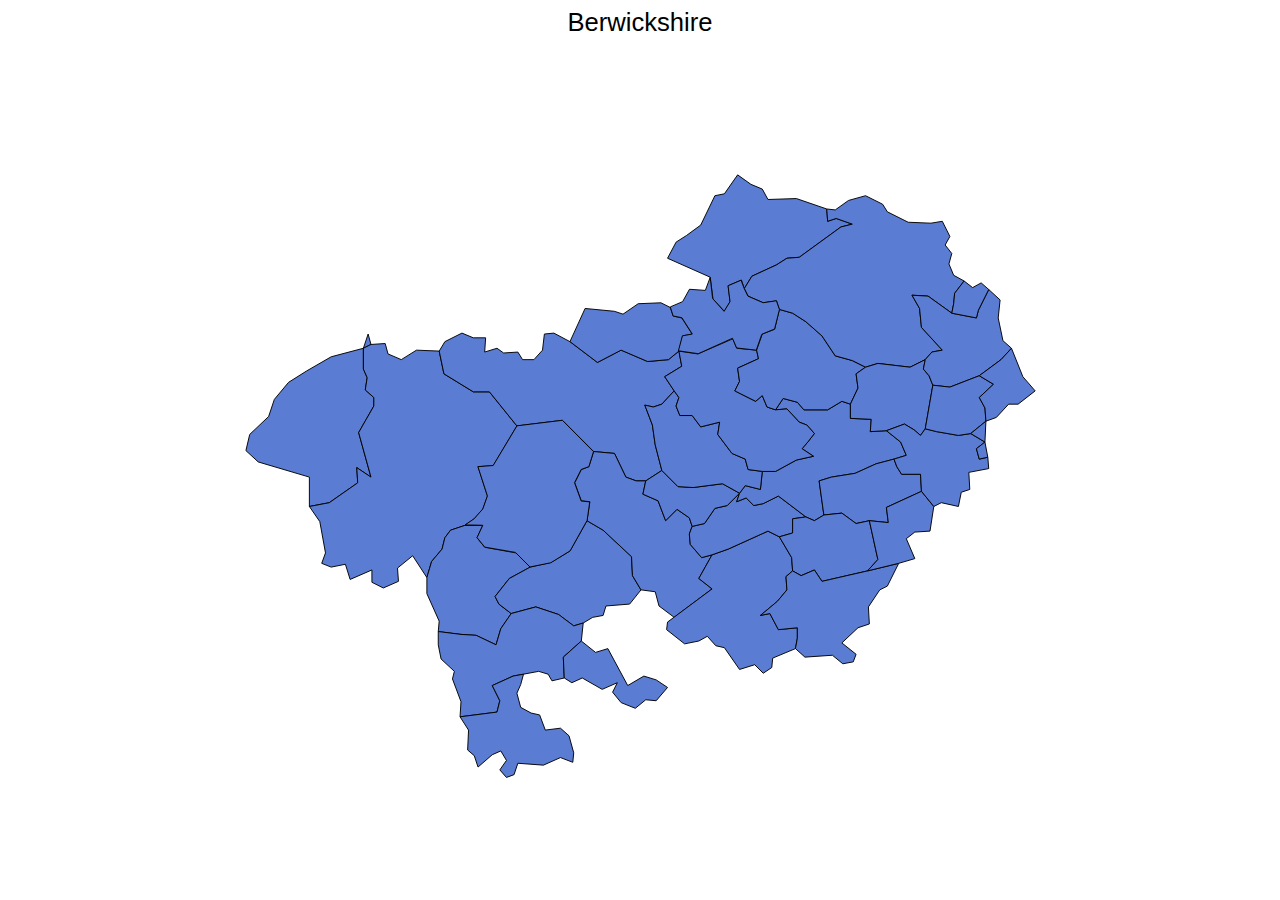
<file: berwickshire.html>
<html>

<head>
  <title>Map | Berwickshire</title>
  <link rel="stylesheet" href="css/style.css">
  <meta name="viewport" content="width=device-width, initial-scale=1.0" />
</head>

<body>
  <header>
    <h2>Berwickshire</h2>
  </header>
  <div id="map-container">
    <svg xmlns="http://www.w3.org/2000/svg" viewBox="0 0 600 600">
      <g fill="#5a7cd2" fill-rule="evenodd" stroke="#000" stroke-width=".71">
        <path @mouseenter="handleMouseOverParish" @mouseout="handleMouseOutParish" d="M92.55 204.94v15.63l2.84 6.4-1.42 9.24 6.4 5.68v6.4l-11.38 19.9 9.24 33.4-10.66-7.11.71 11.37-21.31 14.92-14.93 2.84v-22.03l-38.37-11.37-9.24-8.52 2.84-12.08 14.22-13.5 4.26-12.8 10.66-12.79L49.9 222l18.48-10.66 24.16-6.4zm0 0l3.55-10.66 2.13 7.82-5.68 2.84z" data-content="The Parish of Channelkirk lies in the north west corner of Berwickshire, with the County of Midlothian to the north and north-west, the Parish of Lauder lies to the east, the Parish of Stow formerly in the County of Midlothian but now in the Scottish Borders lies to the south." data-region="Berwickshire" data-title="Channelkirk"/>
        <path @mouseenter="handleMouseOverParish" @mouseout="handleMouseOutParish" d="M111.02 209.2l9.95 4.27 11.37-7.1 17.06.7 3.55 17.06 22.03 13.5h12.08l20.6 25.58-17.76 29.85-11.37.7 7.1 22.04-3.54 9.95-6.4 7.1-7.1 4.98-10.67 3.55-4.26 5.68-2.13 8.53-7.82 9.24-3.55 12.08-10.66-16.34-11.37 9.23.71 9.95-11.37 4.98-8.53-4.27v-9.24l-16.34 7.11-3.55-11.37-10.66 2.13-7.1-2.84 2.83-7.82-4.26-23.45-7.82-11.37 14.93-2.84 21.31-14.92-.7-11.37 10.65 7.1-9.24-33.4 11.37-19.9v-6.39l-6.4-5.68 1.43-9.24-2.84-6.4v-15.63l5.68-2.84 10.66-.71 2.13 7.81z" data-content="The Parish of Lauder is situated in the north east of Berwickshire, being bounded on the north by the County of Midlothian, on the east by the Parishes of Longformacus, Westruther and Legerwood, on the south by the Parish of Melrose and on the west by the Parishes of Stow and Channelkirk." data-region="Berwickshire" data-title="Lauder"/>
        <path @mouseenter="handleMouseOverParish" @mouseout="handleMouseOutParish" d="M195.59 415.28l-3.56 12.08-14.92-7.1-11.37-.71-17.05-2.14.7-7.81-9.23-20.61v-12.08l3.55-12.08 7.82-9.24 2.13-8.53 4.26-5.68 10.66-3.55h13.5l-4.26 9.23 5.69 7.11 23.45 4.26 10.66 10.66-15.64 8.53-10.66 13.5 2.85 5.69 9.23 7.1-7.81 11.37z" data-content="Legerwood is situated in the west of Berwickshire, being bounded on the north by the Parishes of Lauder and Westruther, on the east by the Parishes of Westruther, Gordon and Earlston, on the south by the Parishes of Earlston and Melrose and on the west by the Parishes of Melrose and Lauder." data-region="Berwickshire" data-title="Legerwood"/>
        <path @mouseenter="handleMouseOverParish" @mouseout="handleMouseOutParish" d="M247.46 199.97l20.61 15.63 17.77-9.24 19.9 8.53 15.63-1.42 7.81-6.4 2.13 11.37-12.79 7.82 7.11 10.66-9.24 9.95L310 249l-6.39-1.42 5.69 14.92 2.13 14.92 4.97 19.19-12.08 7.82h-7.1l-7.82-2.85-8.53-17.76-15.63-1.42-23.45-23.45-34.11 4.26-20.61-25.58h-12.08l-22.03-13.5-3.55-17.06 4.26-7.1 12.8-6.4 8.52 3.55h9.24l-.71 10.66 9.23-2.84 4.98 3.55 10.66-.7 3.55 5.68h8.53l6.4-7.1 1.42-12.09 7.1-.7 12.08 6.39z" data-content="The Parish of Longformacus is situated in the north of Berwickshire in the Lammermuir Hills. It is bordered on the north by the County of Midlothian, on the east by the Parishes of Abbey St. Bathans, Duns and Langton, on the south by the Parishes of Greenlaw and Westruther and on the west by the Parish of Lauder." data-region="Berwickshire" data-title="Longformacus"/>
        <path @mouseenter="handleMouseOverParish" @mouseout="handleMouseOutParish" d="M274.47 398.23l-2.14 7.1-7.81 1.43-7.1 4.26-7.12 2.13-11.37-8.53-17.05-5.68-18.48 4.97-9.23-7.1-2.85-5.69 10.66-13.5 15.64-8.53 15.63-3.55 14.21-8.53 12.8-22.74 12.07 7.1 21.32 19.9.71 14.22 6.4 10.66-8.53 10.66-17.76 1.42z" data-content="Gordon is centrally situated in the County of Berwick being bounded on the north by the Parish of Greenlaw, on the east by the Parish of Hume, on the south by the Parish of Earlston and on the west by the Parishes of Legerwood and Westruther." data-region="Berwickshire" data-title="Gordon"/>
        <path @mouseenter="handleMouseOverParish" @mouseout="handleMouseOutParish" d="M238.93 404.62l11.37 8.53 7.11-2.13-1.42 13.5-13.5 12.08.7 15.64-9.23 2.13-2.84-4.98-7.1-2.13-11.38 2.13-7.81 1.42-15.64 7.11 5.69 11.37-2.14 8.53-27.7 3.55.7-11.37-6.4-17.05 1.43-5.69-9.95-9.24-2.13-10.66v-9.95l17.05 2.14 11.37.7 14.92 7.11 3.56-12.08 7.81-11.37 18.48-4.97 17.05 5.68z" data-content="Earlston is situated in the south east corner of Berwickshire being bounded on the north by the Parishes of Gordon and Hume, on the east by the Parishes of Hume, Nenthorn, Smailholm and Merton, on the south by the Parish of Melrose and on the west by the Parishes of Legerwood and Gordon." data-region="Berwickshire" data-title="Earlston"/>
        <path @mouseenter="handleMouseOverParish" @mouseout="handleMouseOutParish" d="M224.72 479.95l4.27 11.37 11.37-1.42 6.4 5.68 3.54 12.8-.7 7.1-9.24-3.55-12.8 5.68-19.18-1.42-2.84 8.53-5.69 2.13-4.97-5.69 4.97-7.1-4.26-7.1-6.4 2.83-10.66 9.24-2.84-8.52-4.97-4.27.7-14.92-6.39-9.95 27.71-3.55 2.14-8.53-5.69-11.37 15.64-7.1 7.81-1.43-2.13 7.82-2.84 6.4 2.84 10.65 7.82 4.27 6.4 1.42z" data-content="Mertoun is the south eastmost Parish in Berwickshire, being bounded on the north by the Parish of Earlston, on the east by the Parishes of Smailholm and Makerstoun, on the south by the Parish of Maxton and on the west by the Parishes of Maxton and Melrose." data-region="Berwickshire" data-title="Mertoun"/>
        <path @mouseenter="handleMouseOverParish" @mouseout="handleMouseOutParish" d="M255.99 424.52l10.66 8.53 9.24-2.84 14.92 27.71 12.08-7.1 9.24 2.84 8.53 5.68-8.53 9.95-7.82-.71-7.82 6.4-10.65-4.27-6.4-7.82 3.55-7.1-11.37 4.97-14.92-8.52-7.82 3.55-5.68-3.55-.71-15.64 13.5-12.08z" data-content="The Parish of Nenthorn is situated in the south east of Berwickshire being bounded on the north by the Parishes of Hume and Stichill, on the east by the Parish of Kelso, on the south by the Parishes of Makerstoun and Smailholm and on the west by the Parish of Earlston." data-region="Berwickshire" data-title="Nenthorn"/>
        <path @mouseenter="handleMouseOverParish" @mouseout="handleMouseOutParish" d="M313.55 319.35l5.68 14.92 8.53-8.52 9.24 6.4 2.13 6.39-2.13 5.68.71 7.82 8.53 9.95 7.81-2.13-9.94 17.76 9.94 7.82-28.42 21.32-11.37-8.53-2.84-10.66-10.66-1.42-6.4-10.66-.7-14.21-21.33-19.9-12.08-7.1 2.13-14.22-6.4-.71-4.96-13.5 4.97-9.95 5.68-2.13 3.56-11.37 15.63 1.42 8.53 17.76 7.82 2.85h7.1l-2.13 9.95 11.37 4.97z" data-content="Greenlaw is centrally situated in the County of Berwick being bounded on the north by the Parishes of Longformacus, Polwarth and Fogo, on the east by the Parish of Eccles, on the south by the Parishes of Hume and on the west by the Parish of Gordon." data-region="Berwickshire" data-title="Greenlaw"/>
        <path @mouseenter="handleMouseOverParish" @mouseout="handleMouseOutParish" d="M322.79 174.38l2.13 6.4 6.4 1.42 7.81 12.08-7.1 1.42-2.85 11.37-7.81 6.4-15.64 1.42-19.9-8.53-17.76 9.24-20.6-15.63 11.36-24.88 22.03 2.14 6.4 2.13 11.37-7.82 17.05-.7 7.1 3.54z" data-content="The Parish of Cranshaws is situated in northern Berwickshire in the Lammermuir Hills with the County of East Lothian to the west and north, the Parish of Abbey St. Bathans is on the east, to the south-east is the Parish of Duns whilst the Parish of Longformacus is on the south." data-region="Berwickshire" data-title="Cranshaws"/>
        <path @mouseenter="handleMouseOverParish" @mouseout="handleMouseOutParish" d="M403.09 394.68l-12.8 10.65 7.11-1.42 6.4 12.08 14.21-1.42v7.82l-1.42 7.82-17.06 7.1-.7 7.1-6.4 4.27-6.4-6.4-11.37 3.56-11.37-16.34-6.4-1.43-6.39-7.1-6.4 3.55-10.65 2.13-13.5-10.66.7-5.68 33.4-24.87-9.94-7.82 9.94-17.76 12.08-4.27 29.85-13.5 8.53 4.26 9.24 15.64.7 9.95-4.97 4.26.71 9.95-7.1 8.53z" data-content="Eccles is a rural Parish in the south of Berwickshire bounded on the north by the Parish of Fogo, on the east by the Parishes of Swinton and Coldstream and by the English border, on the south by the Parishes of Sprouston and Ednam and on the west by the Parishes of Hume and Greenlaw." data-region="Berwickshire" data-title="Eccles"/>
        <path @mouseenter="handleMouseOverParish" @mouseout="handleMouseOutParish" d="M374.66 313.66l-2.13 6.4 7.1-2.84 5.7 5.68 7.1-1.42 11.37-5.68 20.6 15.63-9.94 1.42v10.66l-9.95 2.84-8.53-4.26-29.85 13.5-12.08 4.27-7.81 2.13-8.53-9.95-.71-7.82 2.13-5.68 9.24-2.14 7.82-11.37 9.23-2.13 9.24-9.24z" data-content="Fogo Parish is situated in south central Berwickshire being bounded in the north by the Parishes of Polwarth and Langton on the east by the Parish of Edrom on the south by the Parishes of Swinton and Eccles, and on the west by the Parish Greenlaw." data-region="Berwickshire" data-title="Fogo"/>
        <path @mouseenter="handleMouseOverParish" @mouseout="handleMouseOutParish" d="M328.47 308.7l11.37.7 22.03-2.84 12.8 7.1-9.25 9.24-9.23 2.13-7.82 11.37-9.24 2.14-2.13-6.4-9.24-6.4-8.53 8.53-5.68-14.92-11.37-4.97 2.13-9.95 12.08-7.82 12.08 12.08z" data-content="Polwarth is a centrally situated Parish in the County of Berwick being bounded on the north by the Parish of Langton, on the east by the Parish of Fogo, on the south by the Parish of Greenlaw and on the west by the Parishes of Longformacus and Langton." data-region="Berwickshire" data-title="Polwarth"/>
        <path @mouseenter="handleMouseOverParish" @mouseout="handleMouseOutParish" d="M418.01 245.45l4.97 5.68h17.77l10.66-6.4 6.4 2.14v10.66l15.63.7-.71 9.24 12.08-.7 10.66 8.52 4.26 9.95-9.24 2.84-13.5 3.56-15.63 7.1-17.77 2.84-9.24 2.85 3.56 25.58-7.1 4.26-6.4-2.84-20.61-15.63-11.37 5.68-7.1 1.42-5.7-5.68-7.1 2.84 2.13-6.4 4.27-5.68 11.37 2.84 1.42-13.5h9.95l15.63-8.53 12.79-2.84-8.53-5.68 4.27-4.98 4.97-6.4-5.68-6.39-5.69-2.13-9.24-9.95-8.52.71 5.68-8.53 10.66 2.85z" data-content="Edrom is a rural Parish in east central Berwickshire being bounded on the north by the Parishes of Bunkle and Preston and Chirnside, on the east by the Parish of Hutton, on the south by the Parishes of Whitsome, Swinton and Fogo and on the west by the Parishes of Langton and Duns." data-region="Berwickshire" data-title="Edrom"/>
        <path @mouseenter="handleMouseOverParish" @mouseout="handleMouseOutParish" d="M327.05 248.29l2.84 7.1h9.24l6.4 8.53 14.2-3.55-1.41 9.24 10.66 14.2 9.95 4.27 2.13 7.82 10.66 1.42-1.42 13.5-11.37-2.84-4.27 5.68-12.79-7.1-22.03 2.84-11.37-.7-12.08-12.09-4.97-19.19-2.13-14.92-5.69-14.92L310 249l6.4-2.13 9.23-9.95 3.55 4.97-2.13 6.4z" data-content="Langton is a centrally situated Parish in the County of Berwick being bounded on the north by the Parish of Duns, on the east by the Parishes of Edrom, and Polwarth, on the south by the Parishes of Polwarth and Longformacus and on the west by the Parish of Longformacus." data-region="Berwickshire" data-title="Langton"/>
        <path @mouseenter="handleMouseOverParish" @mouseout="handleMouseOutParish" d="M387.45 206.36l1.42 6.4-15.63 7.1 1.42 9.95-3.55 7.1 15.63 7.83 4.98-4.27 3.55 8.53 6.4 2.13 8.52-.71 9.24 9.95 5.69 2.13 5.68 6.4-4.97 6.4-4.27 4.97 8.53 5.68-12.8 2.84-15.62 8.53h-9.95l-10.66-1.42-2.13-7.82-9.95-4.26-10.66-14.21 1.42-9.24-14.21 3.55-6.4-8.53h-9.24l-2.84-7.1 2.13-6.4-3.55-4.97-7.1-10.66 12.78-7.82-2.13-11.37 14.22 2.13 26.29-11.37 2.84 7.11 14.92 1.42z" data-content="The Parish of Duns lies in central Berwickshire, being bounded on the north by the Parishes of Cranshaws and Abbey St. Bathans, the Parish of Bunkle and Preston is to the east, the Parish of Edrom is to the east and south and the Parishes of Langton and Longformacus are on the west." data-region="Berwickshire" data-title="Duns"/>
        <path @mouseenter="handleMouseOverParish" @mouseout="handleMouseOutParish" d="M463.49 234.79l-5.69 12.08-6.4-2.13-10.65 6.4h-17.77l-4.97-5.7-10.66-2.84-5.68 8.53-6.4-2.13-3.55-8.53-4.98 4.27-15.63-7.82 3.55-7.1-1.42-9.96 15.63-7.1-1.42-6.4 4.27-12.08 9.24-3.55 3.55-14.92 9.95 2.84 9.95 6.4 12.08 10.65 9.94 14.93 12.8 3.55 9.94 4.97-7.1 4.98 1.42 10.66z" data-content="The united Parishes of Bunkle and Preston are situated at the foot of the Lammermuir Hills bordered on the north by the Parish of Abbey St Bathans, on the north east by Coldingham, on the east by the Parish of Chirnside, on the south by the Parish of Edrom and the east by the Parish of Duns." data-region="Berwickshire" data-title="Bunkle &amp; Preston"/>
        <path @mouseenter="handleMouseOverParish" @mouseout="handleMouseOutParish" d="M391.72 85.56l4.26 7.81 21.32-.7 22.74 7.81.71 9.24 6.4-2.13 12.08 4.26-8.53 2.13-31.27 22.74-9.24.71-7.81 4.98-18.48 8.52-5.68 9.24-2.14-6.4-9.95 4.27 1.43 12.08-4.27 7.1-8.52-9.23-2.14-16.35-31.97-14.2 6.4-12.09 7.8-4.97 10.67-7.82 10.66-22.03 7.1-1.42 9.95-14.21 9.95 7.1 8.53 3.56z" data-content="Cockburnspath is a coastal Parish in north east of Berwickshire with the County of Midlothian to the north-west, the North Sea to the north-east, the Parish of Coldingham to the south and the Parish of Abbey St. Bathans on the south-west." data-region="Berwickshire" data-title="Cockburnspath"/>
        <path @mouseenter="handleMouseOverParish" @mouseout="handleMouseOutParish" d="M481.97 96.93l3.55 5.68 15.63 7.82 17.06.7 8.52-1.41 5.69 11.37-3.55 6.4 4.97 6.39-2.13 7.82 3.55 8.52 7.82 4.27-7.1 9.24-.72 7.81-1.42 7.1-17.77-12.78-12.08-.71 5.69 9.94 1.42 14.22 15.63 17.05-7.81 1.42-4.98 5.69-11.37 5.68-24.16-2.84-9.24 2.84-9.94-4.97-12.8-3.55-9.94-14.93-12.08-10.66-9.95-6.4-9.95-2.83-2.13-6.4-9.95 1.42-11.37-4.97-2.84-5.69 5.68-9.24 18.48-8.52 7.81-4.98 9.24-.7 31.27-22.75 8.53-2.13-12.08-4.26-6.4 2.13-.71-9.24 6.4.71 9.94-7.1 12.8-3.56 12.79 6.4z" data-content="Coldingham, the largest Parish in Berwickshire, is situated in the north east of the County, being bounded on the east by the North Sea, on the south by the Parishes of Eyemouth, Ayton and Chirnside, and on the west by the Parishes of Bunkle, Abbey St. Bathans and the Parish of Cockburnspath to the north." data-region="Berwickshire" data-title="Coldingham"/>
        <path @mouseenter="handleMouseOverParish" @mouseout="handleMouseOutParish" d="M484.8 324.32l1.43 11.37-14.21-1.42-9.95 2.13-10.66-7.81-13.5 1.42-3.56-25.58 9.24-2.85 17.77-2.84 15.63-7.1 13.5-3.56 2.13 5.69 3.56 5.68h14.21l.71 12.8-26.3 12.07z" data-content="The united Parishes of Whitsome and Hilton are situated in south east Berwickshire, being bounded on the north by the Parishes of Edrom and Hutton, on the east by the Parish of Hutton, on the south by the Parishes of Ladykirk and Swinton and on the west by the Parishes of Swinton and Edrom." data-region="Berwickshire" data-title="Whitsom"/>
        <path @mouseenter="handleMouseOverParish" @mouseout="handleMouseOutParish" d="M451.4 328.59l10.67 7.81 9.95-2.13 6.4 29.14-7.82 8.53-34.11 7.81-5.69-8.53-9.95 4.27-6.4-3.55-.7-9.95-9.24-15.64 9.95-2.84v-10.66l9.95-1.42 6.4 2.84 7.1-4.26 13.5-1.42z" data-content="The joint Parishes of Swinton and Simprim (united in 1761) are situated in the south east of Berwickshire, being bounded on the north by the Parishes of Edrom and Whitsome, on the east by the Parish of Ladykirk, on the south by the Parish of Coldstream and on the east by the Parishes of Eccles and Fogo." data-region="Berwickshire" data-title="Swinton"/>
        <path @mouseenter="handleMouseOverParish" @mouseout="handleMouseOutParish" d="M494.05 366.25l-8.53 17.06-5.69 2.84-8.52 12.79.7 12.79-8.52 2.84-12.08 11.37 10.66 8.53-2.13 5.68-7.82 1.43-7.82-6.4-20.6 1.42-7.11-6.4 1.42-7.81v-7.82L403.8 416l-6.4-12.08-7.1 1.42 12.79-10.65 7.1-8.53-.7-9.95 4.97-4.26 6.4 3.55 9.94-4.27 5.69 8.53 34.1-7.81 23.46-5.69z" data-content="Coldstream is situated in south central Berwickshire on the English border. The parish of Swinton and Simprim lies to the north, the English county of Northumberland lies to the south and east and the Parish of Eccles is to the west." data-region="Berwickshire" data-title="Coldstream"/>
        <path @mouseenter="handleMouseOverParish" @mouseout="handleMouseOutParish" d="M520.34 323.61l-2.84 18.48-11.37.71-6.4 4.97 6.4 14.93-12.08 3.55-23.45 5.69 7.81-8.53-6.4-29.14 14.22 1.42-1.42-11.37 26.3-12.08 9.23 11.37z" data-content="Ladykirk, previously known as Upsettlington, is situated in south east Berwickshire on the border with England. The Parish of Whitsome is to the north, the Parish of Hutton lies to the east, the English County of Northumberland is on the south and the Parish of Swinton Simprim lies to the west." data-region="Berwickshire" data-title="Ladykirk"/>
        <path @mouseenter="handleMouseOverParish" @mouseout="handleMouseOutParish" d="M513.94 213.47l-1.42 7.1 4.27 4.98 2.84 7.1-5.69 32.7-3.55 4.97-4.97-4.27-7.11-4.26-13.5 4.97-12.08.71.7-9.23-15.63-.71v-10.66l5.69-12.08-1.42-10.66 7.1-4.98 9.24-2.84 24.16 2.84 11.37-5.68z" data-content="Chirnside is situated in eastern Berwickshire, being bounded on the north by the Parish of Coldingham, on the east by the Parishes of Ayton and Foulden, on the south by the Parish of Hutton and on the west by the Parishes of Edrom and Bunkle Preston." data-region="Berwickshire" data-title="Chirnside"/>
        <path @mouseenter="handleMouseOverParish" @mouseout="handleMouseOutParish" d="M505.42 266.05l4.97 4.27 3.55-4.98 8.53 2.13 16.34 2.85 9.24-1.42 10.66 6.4-6.4 4.97 2.14 7.81 6.4-1.42.7 8.53-14.92 2.84.71 12.8-6.4 2.12-2.13 10.66-12.79-2.84-5.68 2.84-9.24-11.37-.71-12.79h-14.21l-3.56-5.68-2.13-5.69 9.24-2.84-4.26-9.95-10.66-8.53 13.5-4.97 7.1 4.26z" data-content="Hutton Parish is situated in south east Berwickshire on the border with England. The Parishes of Chirnside and Foulden are to the north, the Parish of Mordington lies to the east, the english County of Northumberland is on the south and the the Parishes of Ladykirk, Whitsome and Edrom all lie to the west." data-region="Berwickshire" data-title="Hutton"/>
        <path @mouseenter="handleMouseOverParish" @mouseout="handleMouseOutParish" d="M568.66 182.2l3.55 17.06 6.4 5.68-7.82 8.53-16.34 12.08-22.03 8.53-12.8-1.43-2.83-7.1-4.27-4.98 1.42-7.1 4.98-5.69 7.81-1.42-15.63-17.05-1.42-14.22-5.69-9.94 12.08.7 17.77 12.8 18.48 3.55 1.42-5.68 7.81-15.64 8.53 7.82-1.42 13.5z" data-content="Ayton is on the coast of East Berwickshire, with the Parish of Eyemouth to the north, the North Sea on the east, the Parishes of Mordington and Foulden to the south and the Parishes of Chirnside and Coldingham to the west." data-region="Berwickshire" data-title="Ayton"/>
        <path @mouseenter="handleMouseOverParish" @mouseout="handleMouseOutParish" d="M565.1 231.94l-10.65 9.95 4.26 7.82.71 9.95-11.37 9.24-9.24 1.42-16.34-2.85-8.53-2.13 5.69-32.69 12.79 1.43 22.03-8.53 10.66 6.4z" data-content="Foulden is situated in the south east corner of Berwickshire with the Parish of Ayton to the north by, the Parish of Mordington to the east, the Parish of Hutton is on the south and the Parish of Chirnside is on the west." data-region="Berwickshire" data-title="Foulden"/>
        <path @mouseenter="handleMouseOverParish" @mouseout="handleMouseOutParish" d="M558.71 275.3l2.13 11.36-6.4 1.42-2.12-7.81 6.4-4.98zm0 0l-10.66-6.4 11.37-9.24-.7 15.63zm.71-15.64l-.7-9.95-4.27-7.82 10.66-9.95-10.66-6.4 16.34-12.07 7.82-8.53 8.53 21.32 9.23 10.66-12.79 9.95h-7.1l-9.24 9.95-7.82 2.84z" data-content="The Parish of Mordington lies on the east coast of Berwickshire, being bounded on the north by the Parish of Ayton, on the east by the North Sea, on the south by the County of Northumberland and on the west by the Parishes of Hutton, Foulden and Ayton." data-region="Berwickshire" data-title="Mordington"/>
        <path @mouseenter="handleMouseOverParish" @mouseout="handleMouseOutParish" d="M543.08 154.49l6.4 4.97 6.39-3.55 5.68 4.97-7.81 15.64-1.42 5.68-18.48-3.55 1.42-7.1.71-7.82 7.1-9.24z" data-content="The fishing port of Eyemouth is the smallest parish in Berwickshire. The North Sea lies to the north and east, with the Parish of Ayton on the south and the Parish of Coldingham to the west." data-region="Berwickshire" data-title="Eyemouth"/>
        <path @mouseenter="handleMouseOverParish" @mouseout="handleMouseOutParish" d="M168.85 337.39l6.62-4.47 6.62-7.44 3.47-9.76-7.11-22 11.41-.83 17.87-29.78 34.07-4.13 23.33 23.49-3.47 11.24-5.8 2.16-4.96 9.92 4.97 13.73 6.45.66-1.99 13.9-12.74 22.82-14.55 8.94-15.55 3.14-10.92-10.92-23-3.97-5.78-7.11 4.3-9.26z" data-content="Westruther lies in southern slopes of the Lammermuir Hills in western Berwickshire being bounded on the north by the Parish of Longformacus, on the east by the Parishes of Longformacus, Greenlaw and Gordon, on the south by the Parishes of Gordon and Legerwood and on the east by the Parish of Lauder." data-region="Berwickshire" data-title="Westruther"/>
        <path @mouseenter="handleMouseOverParish" @mouseout="handleMouseOutParish" d="M324.85 180.73l-2.15-6.78 9.26-3.97 5.13-9.27 11.91.83 3.64-9.76 1.82 15.88 8.6 9.6 4.47-7.28-1.5-11.91 9.77-4.14 2.31 6.12 2.82 5.8 11.41 4.95 9.93-1.48 2.31 6.61-3.64 14.56-9.6 3.97-4.13 11.91-14.72-1.65-3.14-7.28-25.64 11.58-14.9-2.15 2.99-11.25 7.44-1.33-7.78-12.24z" data-content="Abbey St Bathans is a very rural and picturesque Parish in north Berwickshire, nestling in the valley of the River Whitadder in the Lammermuir Hills. The County of East Lothian and the Parish of Cockburnspath are to the north, on the east are the Parishes of Coldingham and Bunkle, the Parish of Duns is to the south and the Parish of Longformacus is to the west." data-region="Berwickshire" data-title="Abbey St Bathans"/>
      </g>
    </svg>
  </div>
  <script src="js/script.js"></script>
</body>
</html>
</file>
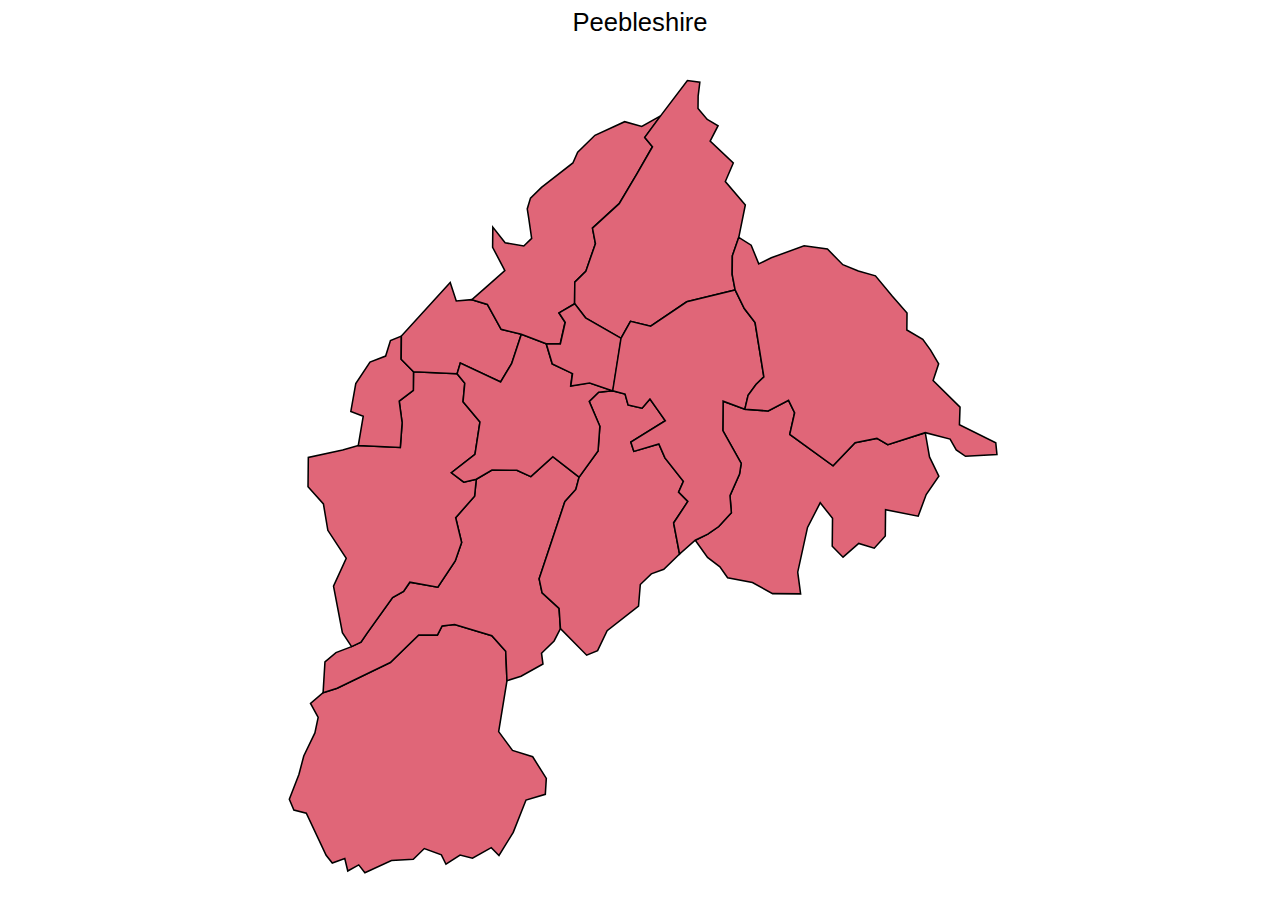
<file: peebleshire.html>
<html>

<head>
  <title>Map | Peebleshire</title>
  <link rel="stylesheet" href="css/style.css">
  <meta name="viewport" content="width=device-width, initial-scale=1.0" />
</head>

<body>
  <header>
    <h2>Peebleshire</h2>
  </header>
  <div id="map-container">
    <svg xmlns="http://www.w3.org/2000/svg" viewBox="0 0 600 600">
      <g fill="#e06678" stroke="#000" stroke-width="1.16">
        <path @mouseenter="handleMouseOverParish" @mouseout="handleMouseOutParish" fill-rule="evenodd" d="M200.24 454.26L194 492.5l10.37 14.03 15.14 4.8 10.23 16.22-.75 11.93-14.48 4.3-9.58 24.27-10.69 17.3-5.78-5.86-14.1 7.98-9.31-2.41-10.58 6.86-3.44-7-12.8-4.77-8.26 8.04-16.36 1-19.94 9.08-4.62-5.85-8.22 4.56-2.24-9.31-9.38 3.39-4.61-5.85-14.87-31.5-9.32-2.4-3.42-8.16 7.19-18.5 3.64-13.9 8.35-17.32 2.45-11.58-5.73-10.5 9.42-8.03 10.55-3.38 39.9-19.33L134 419.94l14.02.14 3.57-6.93 9.36-1.07 27.94 8.41 10.4 11.71z" data-content="Tweedsmuir is the most southern parish in the County of Peebles. It is bordered on three sides by neighbouring counties - the parish of Yarrow in Selkirkshire to the east, Dumfriesshire to the south and Lanarkshire to the west. To the north Tweedsmuir is linked to the rest of Peebleshire by the parish of Drumelzier. Tweedsmuir is situated at the head of Tweeddale, Tweed's Well the source of the River Tweed is at the southern tip of the parish close to the point at which the counties of Peebles, Dumfries and Lanark meet. It is now one of the linked Parishes of Upper Tweeddale." data-region="Peebleshire" data-title="Tweedsmuir"/>
        <path @mouseenter="handleMouseOverParish" @mouseout="handleMouseOutParish" fill-rule="evenodd" d="M254.32 301.61l-2.43 9.26-8.26 9.2-19.27 57.84 2.23 10.47 12.73 11.73 1.02 15.1-4.76 9.24-9.44 9.19 1.09 8.13-16.45 9.12-10.54 3.38-.95-22.06-10.4-11.71-27.94-8.41-9.36 1.07-3.57 6.92-14.01-.14-21.24 20.68-39.9 19.33-10.55 3.37 1.4-23.2 8.25-6.88 11.72-4.52 7.05-3.41 4.74-6.92 18.95-26.5 8.22-4.56 4.74-6.92 20.99 3.7 13.04-19.6 4.81-13.88-4.48-18.61 14.17-16.11 1.3-12.75 11.75-6.85 18.68.19 10.47 4.75 16.5-14.93z" data-content="Drumelzier stretches across the south of the County of Peebles. It is bordered on the north by the Parish of Stobo, to the east east by the parish of Manor and by the Parish of Yarrow in Selkirkshire, to the south by the Parish of Yarrow and the Parish of Tweedsmuir and by Lanarkshire to the west and the Parish of Broughton, Glenholm and Kilbucho to the north-west. Drumelzier is now one of the linked Parishes of Upper Tweeddale." data-region="Peebleshire" data-title="Drumelzier"/>
        <path @mouseenter="handleMouseOverParish" @mouseout="handleMouseOutParish" fill-rule="evenodd" d="M162.82 224.08l5.77 7.03-1.3 13.91 12.7 15.22-3.76 24.33-17.65 13.75 9.27 7.06 9.37-2.23-1.3 12.76-14.18 16.1 4.49 18.62-4.81 13.88-13.05 19.6-20.98-3.7-4.74 6.92-8.22 4.56-18.96 26.5-4.74 6.92-7.04 3.4-6.9-10.5-6.66-34.9 9.55-20.79-13.8-21.03-3.31-19.76-11.55-12.89.22-22.05 25.75-5.54 11.71-3.36 31.52 1.47 1.36-18.55-2.18-16.27 10.6-8.02.13-13.92z" data-content="The combined parishes of Broughton, Glenhom Kilbucho are on the western border of Peeblesshire. Glenholm, Kilbucho Broughton were combined in 1794 and in 1803 a new church was built at Calzeat. They are now one of the linked Parishes of Upper Tweeddale. Glenhom and Kilbucho are bounded by Lanarkshire but Skirling is interposed between Broughton and Lanarkshire. Kirkurd is to the north with Stobo and Drumelzier to the east. John Buchan the author had strong family ties with Broughton and the village houses the John Buchan Centre. The village war memorial is beside the main road." data-region="Peebleshire" data-title="Broughton, Glenholm Kilbucho"/>
        <path @mouseenter="handleMouseOverParish" @mouseout="handleMouseOutParish" fill-rule="evenodd" d="M130.13 222.6l-.13 13.92-10.6 8.02 2.18 16.27-1.36 18.55-31.52-1.47 3.73-22.02-9.31-3.57 3.71-20.86L97.5 215.3l11.73-4.52 3.62-11.57 8.2-3.4-.17 17.4z" data-content="Skirling is a small parish on the western edge of the County of Peebles and it is now one of the linked Parishes of Upper Tweeddale. Kirkurd Parish is to the north east and the combined parish of Broughton, Glenholm Kilbucho is to the east south. Lanarkshire lies to the west of Skirling." data-region="Peebleshire" data-title="Skirling"/>
        <path @mouseenter="handleMouseOverParish" @mouseout="handleMouseOutParish" fill-rule="evenodd" d="M173.89 168.49l11.64 3.6 10.33 18.67L211 194.4l-7.22 21.98-8.32 13.84-30.22-14.23-2.42 8.1-32.69-1.5-9.25-9.37.17-17.4 36.61-40.26 4.54 13.97z" data-content="Kirkurd is a rural parish on the western boundary of the County of Peebles. It is bounded on the north by West Linton and Newlands with Stobo to the east and Broughton Skirling to the south. The original parish church is a ruin within the policies of Castlecraig. The current building was erected in 1766. The parish war memorial is a conical stone structure outside the village near the A701. The parishes of Kirkurd and Newlands have been combined and this new parish is linked with West Linton" data-region="Peebleshire" data-title="Kirkurd"/>
        <path @mouseenter="handleMouseOverParish" @mouseout="handleMouseOutParish" fill-rule="evenodd" d="M291.07 247.43l10.48 2.42 5.91-6.9 5.76 8.18 5.76 8.18-25.86 16 2.27 6.98 18.74-5.61 4.57 10.49 13.84 17.55-3.58 8.08 6.94 7.04-10.68 16.14 4.44 23.26-11.8 11.48-9.37 3.4-8.26 8.03-1.33 16.24-23.54 18.33-7.16 15.02-8.2 3.4-19.66-19.93-1.02-15.1-12.73-11.74-2.23-10.46 19.26-57.84 8.27-9.2 2.43-9.26 14.21-19.6 1.35-18.55-7.99-18.65 7.08-6.89 10.52-1.05 9.32 2.41z" data-content="Manor Parish - sometimes referred to as Kirkton Manor - is situated in the County of Peebles being bounded on the north and east by the parish of Peebles, on the south by the Selkirkshire Parish of Yarrow and on the west by the Parish of Drumelzier and on the north-west by the Parish of Stobo. The parish is located along the valley of Manor Water, a tributary of the River Tweed and is now part of the combined parish of Lyne Manor despite the absence of a common boundary. Much of the original parish is upland moor." data-region="Peebleshire" data-title="Manor"/>
        <path @mouseenter="handleMouseOverParish" @mouseout="handleMouseOutParish" fill-rule="evenodd" d="M229.62 201.54l4.52 15.14 15.12 7.11-1.26 9.28 14.03-2.18 17.46 5.98-10.52 1.05-7.07 6.9 7.99 18.64-1.36 18.56-14.21 19.59-19.7-15.3-16.5 14.93-10.47-4.75-18.69-.19-11.74 6.85-9.37 2.23-9.27-7.06 17.65-13.75 3.75-24.34-12.7-15.21 1.31-13.92-5.77-7.02 2.42-8.1 30.23 14.23 8.31-13.84 7.23-21.98z" data-content="Stobo, in the County of Peebles lies south west of the county town. It is bounded on the north by Kirkurd, Newlands and Lyne. On the west are Peebles and Manor, whilst Drumelzier is to the south and Broughton is on the east. The village is predominately of 19th century origon and straggles along the B712. The church is the most complete and impressive Romanesque parish church in the Borders. Stobo is now one of the linked Parishes of Upper Tweeddale." data-region="Peebleshire" data-title="Stobo"/>
        <path @mouseenter="handleMouseOverParish" @mouseout="handleMouseOutParish" fill-rule="evenodd" d="M250.94 171.58l-11.75 6.85 4.6 7.01-3.66 16.21-10.51-.1-18.62-7.16-15.14-3.63-10.33-18.67-11.64-3.6 11.78-10.33 12.96-11.48-9.17-17.5.15-15.08 9.23 11.7 14 2.46 5.9-5.75-2.2-15.1-1.1-6.98 2.42-8.1 8.26-8.04 23.54-18.33 3.59-8.1 12.97-12.63 22.3-10.22 12.8 3.61 14.1-7.98-11.84 16.13 5.77 7.02-11.88 20.77-13.07 21.92-20.04 18.37 2.22 11.63-7.22 20.82-8.25 8.04z" data-content="Newlands parish is in the north of Peeblesshire on the border with Midlothian. It is bounded on the east by Eddleston. Kirkurd, Stobo and Lyne are to to the south and West Linton to the west. The church is on the banks of Lyne Water with few houses in the immeidiate vicinity. The present building was erected in 1838. The ruins of the original Saxon Gothic church are close by. The parish war memorial is on the wall of the church. Drochil Castle, which dates from the late 16th century stands above the junction of Lyne Water and Tarth Water. The parishes of Newlands and Kirkurd have been combined and this new parish is linked with West Linton" data-region="Peebleshire" data-title="Newlands"/>
        <path @mouseenter="handleMouseOverParish" @mouseout="handleMouseOutParish" fill-rule="evenodd" d="M350.44 33.32l8.13 4.72-5.96 11.55L369.97 66 364 79.88 379 97.44l-4.91 24.32-4.82 13.88-.13 13.93 2.22 11.63-36.3 8.92-27.05 18.3-15.15-3.64-7.13 12.7-26.71-15.36-8.07-10.53.16-16.25 8.26-8.04 7.21-20.82-2.22-11.63L284.4 96.5l13.07-21.92 11.89-20.78-5.77-7.02 11.84-16.13 20.12-26.49 9.33 1.26-1.27 10.43-.1 9.28z" data-content="Eddleston is in the north of Peeblesshire with Midlothian to north and east. Innerleithen abuts at the south east corner, Peebles and Lyne are on the south and Newlands is to the west. The parish is in a broad valley through which Eddleston Water runs and which provided the route for both the road and the railway from Edinburgh to Peebles. There has been a church here since the 12th century but the current building dates from the 18th century. The parish is now linked with the Old Parish Church in Peebles. During World War II Polish soldiers were billeted in the area and they constructed a relief map of Scotland in a pond in the grounds of Black Barony Castle, now a hotel and the Scottish Ambulance Services training centre." data-region="Peebleshire" data-title="Eddleston"/>
        <path @mouseenter="handleMouseOverParish" @mouseout="handleMouseOutParish" fill-rule="evenodd" d="M378.64 250.64l17.5 1.33 15.27-7.97 4.57 9.33-3.66 16.22 32.47 23.54 16.52-17.25 16.39-3.31 8.12 4.72 28.13-9 3.18 18.18 7 14.42-9.48 13.83-6 16.19-24.48-4.89-.2 19.73-8.27 9.2-11.64-3.6-11.78 10.33-8.1-8.2.21-20.9-9.23-11.7-9.52 18.48-7.35 33.58 2.18 16.27-21.03-.2-15.1-8.29-18.65-3.67-5.76-8.18-9.27-7.06-9.21-12.86 9.38-4.54 8.24-5.72 9.45-10.35-1.05-12.78 7.17-16.18 1.25-8.1-13.77-24.52.22-22.05z" data-content="Traquair Parish is situated in the west of Peeblesshire being bounded on the north by the Parish of Innerleithen, on the east and south by the Parish of Yarrow in Selkirkshire and on the west by the Parish of Peebles. In 2000 it became part of the Parish of Innerleithen, Traquair and Walkerburn." data-region="Peebleshire" data-title="Traquair"/>
        <path @mouseenter="handleMouseOverParish" @mouseout="handleMouseOutParish" d="M285.98 197.53l-6.25 39.52-17.52-6-14.08 2.19 1.27-9.3-15.16-7.14-4.53-15.18 10.54.11 3.68-16.26-4.62-7.03 11.78-6.87 8.1 10.56z" data-content="Lyne is a small parish in the County of Peebles lying just to the west of the county town. It is bounded on the north by Eddleston with Peebles to the east, Stobo to the south and Newlands on the west. Lyne Water runs through the parish and the main settlement is around the disused station on the former Caledonian Railway line to Peebles. The church is about a mile away on a slight rise to the north of the A72. There are the remains of a Roman Fort near Lyne Water. Meggett is united with Lyne, although they have no common border. They now form part of the combined parish of Lyne &amp; Manor although yet again the two parishes don't share a boundary." data-region="Peebleshire" data-title="Lyne &amp; Meggett"/>
        <path @mouseenter="handleMouseOverParish" @mouseout="handleMouseOutParish" fill-rule="evenodd" d="M386.3 185.72l6.6 40.69-5.9 5.74-5.92 8.06-2.44 10.42-16.3-5.96-.21 22.05 13.77 24.5-1.25 8.12-7.17 16.18 1.04 12.77-9.45 10.35-8.23 5.72-9.4 4.55-11.78 10.33-4.44-23.26 10.68-16.14-6.94-7.03 3.58-8.1-13.84-17.54-4.56-10.5-18.75 5.62-2.26-6.99 25.85-15.98-5.76-8.19-5.75-8.18-5.91 6.9-10.5-2.42-2.25-8.15-9.31-2.41 6.23-39.4 7.13-12.7 15.15 3.64 27.05-18.3 36.3-8.92 6.86 14z" data-content="The parish of Peebles lies in the eastern half of the county of the same name. Eddleston is on the northern boundary with Innerleithen and Traquair to the east. The southern tip borders onto Selkirkshire parish of Yarrow with Lyne, Stobo and Manor on the wast. The town originated at the pont where Eddleston Water enters the Tweed. John Buchan the author and William Chambers, the publisher and orignator of Chambers dictionary were both born in Peebles. There are now two parishes in Peebles - the Old Parish Church (to which Eddleston is now linked) and St Andrews Leckie" data-region="Peebleshire" data-title="Peebles"/>
        <path @mouseenter="handleMouseOverParish" @mouseout="handleMouseOutParish" fill-rule="evenodd" d="M389.07 141.64l9.39-4.54 24.61-9.04 17.5 2.5 11.56 11.72 11.63 4.76 12.82 3.6 12.7 15.23 10.99 12.57-.13 12.77 11.95 7.1 5.84 8.04 6.06 10.22-4.16 12.6 20.2 19.94-.46 13.17 27.26 13.58.88 8.76-23.57 1.34-6.96-4.71-4.6-8.17-18.63-4.83-28.13 9-8.12-4.73-16.39 3.32-16.52 17.24-32.47-23.54 3.66-16.2-4.57-9.34-15.27 7.97-17.5-1.34 2.43-10.42 5.93-8.06 5.9-5.74-6.6-40.7-8.08-10.52-6.87-14-2.22-11.63.14-13.92 4.81-13.88 9.29 5.9z" data-content="Innerleithen Parish is situated in the County of Peebles being bounded on the north by the County of Midlothian and the Parish of Stow, on the east by the Parish of Caddonfoot, on the south by the Parish of and Traquair and on the west by the Parishes of Peebles and Eddleston. Robert Smail's Printing Works is located in Innerleithen High Street. This preserved Victorian business includes a significant archive of business and private papers, including the records of a shipping agency run by RC Smail at the beginning of the 20th century. The town war memorial is the gardens in front of the former Burgh Chambers." data-region="Peebleshire" data-title="Innerleithen"/>
      </g>
    </svg>
  </div>
  <script src="js/script.js"></script>
</body>
</html>
</file>
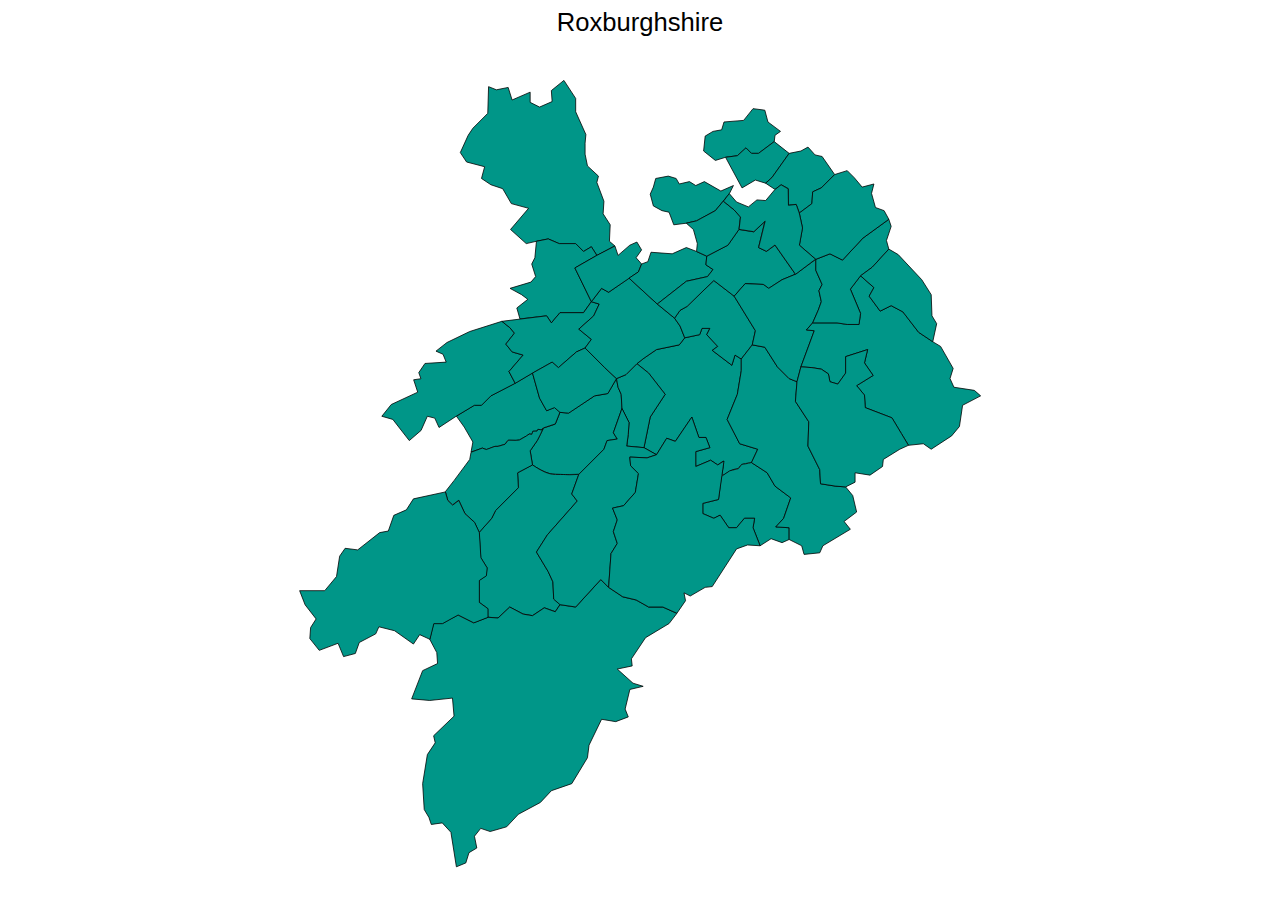
<file: roxburghshire.html>
<html>

<head>
  <title>Map | Roxburghshire</title>
  <link rel="stylesheet" href="css/style.css">
  <meta name="viewport" content="width=device-width, initial-scale=1.0" />
</head>

<body>
  <header>
    <h2>Roxburghshire</h2>
  </header>
  <div id="map-container">
    <svg xmlns="http://www.w3.org/2000/svg" viewBox="0 0 600 600" v-if="childMapIndex === 0">
      <g fill="#009688" fill-opacity="1" fill-rule="evenodd" stroke="#000" stroke-width=".59">
        <path @mouseenter="handleMouseOverParish" @mouseout="handleMouseOutParish" d="M286.48 250.07l-6.47 18.25 2.94 4.7-7.65 1.18-2.35 6.48-18.84 18.83c-5.45-.02-8.54.35-13.7.06-2.2-.13-5.43 0-8.35-.71-4.18-1.04-9.11-4-12.68-6.41l-1.76-10.6 5.3-7.65 4.7-9.42 8.83-2.94 3.53-8.83 6.48.59 19.42-12.95 10-1.77 6.48-11.18 1.18 6.48 2.35 5.3z" data-content="Cavers is situated in south east Roxburghshire. To the north lie the Parishes of Minto and Ancrum, the Parishes of Bedrule and Hobkirk lie to the east, whilst on the south lies the Parish of Kirkton and the Parishes of Hawick and Wilton are on the west. The ecclesiastical Parish of Cavers is now linked with Kirkton and Hawick Trinity" data-region="Roxburghshire" data-title="Cavers"/>
        <path @mouseenter="handleMouseOverParish" @mouseout="handleMouseOutParish" d="M254.11 299.51l-5.3 14.72 4.12 5.3-22.36 25.3-8.24 12.95 8.83 14.72 3.53 7.65.59 12.95 4.7 4.12-3.53 5.3-8.24-2.95-8.83 5.9-7.06-1.19-10-5.3-8.83 8.25-7.66-.6v-6.47l-6.47-4.7v-16.49l5.3-3.53.59-5.88-4.71-7.66-1.18-18.83 9.42-10.6 2.94-5.88 17.07-17.07-.59-11.18 11.18-5.89c6.63 4.5 12.08 7.17 17.27 7.14 11.6-.07 6.07.54 17.46-.07z" data-content="Kirkton is a moorland parish in south Roxburghshire. The Parishes of Teviothead and Hawick are to the west, The parish of Cavers is on the north, whilst on the east lies the Parish of Hobkirk and Castleton will be found to the south. Kirkton may have been known as Cavers Parva (Little Cavers) in medeival times. The ecclesiastical Parish of Kirkton has been combined with Cavers and they are know linked with Hawick Trinity" data-region="Roxburghshire" data-title="Kirkton"/>
        <path @mouseenter="handleMouseOverParish" @mouseout="handleMouseOutParish" d="M354.17 206.51l14.72 11.19 2.35-7.65 4.71 2.94v8.83l-2.94 17.66-7.65 18.83 9.41 18.25 13.54 4.12-4.7 10c-3.62.7-5.73.6-7.68 1.8-.77.49-.81 1.4-1.97 2.3-1.48 1.14-2.9.53-4.68 1.4-4.91 2.4-6.02 4.04-7.34 3.86-1.28-.18 1.38-7.81.51-10.53l-4.16 2.94-5.3-3.53-11.18 4.7v-11.18l10.6-2.94-2.95-7.65h-5.3l-5.29-15.3-12.36 18.24-6.48-2.35-7.65 12.36-9.41-5.3 4.7-22.96 11.19-17.06-12.36-15.9-8.83-7.06 5.3-4.12 9.41-6.47 17.07-3.54 4.12-5.3 11.19-2.35 1.76-4.7h5.89l-2.36 4.7 8.24 8.83z" data-content="The old market town of Jedburgh is in south central Roxburghshire and is the first town that travelers encounter as they come into Scotland. The Augustinian Abbey - one of the four Border Abbeys - is a prominent presence in the town. The surrounding parishes are: Ancrum to the north, Crailing on the north-east, Oxnam on the east, Edgerston to the south, Southdean Abbotrule to the south-west and Hobkirk and Bedrule on the west." data-region="Roxburghshire" data-title="Jedburgh"/>
        <path @mouseenter="handleMouseOverParish" @mouseout="handleMouseOutParish" d="M383.6 290.68l11.78 7.66 5.88 10 11.77 8.83-5.3 15.3-5.88 6.48 10 .59v8.83l-5.3 2.35-8.23-2.94-8.24 5.3-5.3-13.54 1.18-7.07h-7.65l-5.89 7.07h-5.89l-6.47-9.42-4.7 2.35-8.25-3.53v-7.65l11.77-2.94 2.2-17.33 6.26-4.19 6.48-1.6 2.52-3.25c4.14-.34 7.94-1.63 7.26-1.3z" data-content="Edgerston is a quoad sacra Parish which lies on the English Border between the Parishes of Southdean Abbotrule on the west, Jedburgh to the north and Oxnam to the east. The parish was formed in 1855 from part of the Parish of of Jedburgh with which it has once more been combined. The road north from Newcastle crosses into Scotland at Carter Bar which is in the Parish." data-region="Roxburghshire" data-title="Edgerston"/>
        <path @mouseenter="handleMouseOverParish" @mouseout="handleMouseOutParish" d="M224.68 242.28l5.3 9.42 5.88-2.35 4.12 3.53-3.53 8.83-8.83 2.94-1.96 1.6-2.01-.42-.98 1.27-2.82.13-.78 2.28-2.14-.33-2.12 1.64-5.3 2.92-3 .3-5.55-.04-2.38 3.01-5.12 1.48-2.3.03-6.14 2.43-3.26-1.12-8.5 3.02 1.4-7.6-6.48-11.19-5.89-8.24 13.54-8.24h5.3l7.06-7.06 18.24-9.42 12.95-7.65z" data-content="Wilton Parish lies on the eastern boundary of Roxburghshire, with the Parishes of Ashkirk and Lilliesleaf to the north, the Parish of Minto on the east, the Parishes of Cavers and Hawick to the south and the Parish of Roberton in Selkirkshire on the west." data-region="Roxburghshire" data-title="Wilton"/>
        <path @mouseenter="handleMouseOverParish" @mouseout="handleMouseOutParish" d="M209.47 273.8l5.3-3.05 2.05-1.4 2.06.1.71-2.28 3.18-.09.67-1.4 2.54.53 1.3-.94-2.12 4.59-2.24 4.35-5.3 7.65 1.76 10.6-11.18 5.88.59 11.18-17.07 17.07-2.94 5.89-9.42 10.6-3.53-7.66-7.07-6.47-4.7-10.01-4.71 3.53-3.54-3.53-1.76-6.48 6.47-8.24 11.78-15.89.98-5.41 8.46-3.1 2.88 1.08 6.55-2.35h2.42l5.15-1.58 2.49-3.12 5.96.16z" data-content="Hawick Parish lies in south east Roxburghshire at the confluence of the River Teviot and Slitrig Water. The Parish of Wilton is to the north, the Parish of Cavers, the Parish of Kirkton lies to the east, the Parish of Teviothead and the Parish of Roberton in Selkirkshire is on the west." data-region="Roxburghshire" data-title="Hawick"/>
        <path @mouseenter="handleMouseOverParish" @mouseout="handleMouseOutParish" d="M251.76 17.57v10l7.65 17.08-.59 6.47v8.24l1.77 8.83 8.24 7.65-1.18 4.71 5.3 14.13-.6 9.42 5.3 8.24-.58 12.36 4.12 3.53-13.54 7.06-4.12-6.47-5.89 3.53-5.88-5.89H239.4l-8.24-3.53-8.83 1.77-7.65 1.76-11.78-10.6 13.54-15.88-12.95-3.53-6.47-11.19-8.83-2.94-7.07-4.71 2.36-8.83-13.54-3.53-4.7-7.06 5.88-12.95 3.53-5.3 11.18-11.18.6-20.02 5.88 2.36 8.83-1.77 2.94 9.42 13.54-5.89v7.66l7.06 3.53 9.42-4.12-.59-8.24 9.42-7.65 8.83 13.53z" data-content="The Parish of Melrose based on the historic Burgh of the same name is situated in the north east of Roxburghshire being bordered on the north by the Parish of Lauder, on the east by the parishes of Legerwood, Earlston and Mertoun all in the County of Berwickshire, on the south by the Parishes of St. Boswells, and Bowden and on the east by the Parishes of Galashiels and Caddonfoot both in the County of Selkirkshire and Stow in the County of Midlothian." data-region="Roxburghshire" data-title="Melrose"/>
        <path @mouseenter="handleMouseOverParish" @mouseout="handleMouseOutParish" d="M188.19 240.65l-7.07 7.07h-5.3l-13.67 8.2-12.87 8.45-3.2-7.03-5.57-1.38-4.71 10.6-8.83 7.64-12.36-15.89-8.24-2.35 7.06-8.83 19.87-9.24-3.06-9.3 5.44-.79-1.61-4.59 4.66-6.87 15.9-1-2.35-5.88-5.3-2.36 8.24-6.47 17.07-8.24 24.14-7.66 5.88 4.71 3.53 4.12-6.47 8.24 4.7 5.89 8.25 2.35-10.6 12.37 4.71 8.82z" data-content="Ashkirk is situated in east Roxburghshire being bounded on the on the east by the Parishes of Lilliesleaf and Wilton, on the south by the Parish of Roberton, on the south-west by the Parish of Kirkhope and on the north-west by the Parish of Selkirk all in Selkirkshire. The parish straddles the boundary between the former counties of Roxburgh and Selkirk. The parish is now linked with Selkirk" data-region="Roxburghshire" data-title="Ashkirk"/>
        <path @mouseenter="handleMouseOverParish" @mouseout="handleMouseOutParish" d="M251.76 126.46l5.88 5.89 5.89-3.53 4.12 6.47-16.48 9.42 12.36 25.31-5.89 8.24h-17.66l-6.47 7.65-3.53-5.3-20.01 2.36-2.36-8.24 8.24-6.48-4.7-3.53-8.63-4.7 15.69-4.71 3.53-4.12-2.94-9.42 2.35-4.71 1.18-12.36 8.83-1.77 8.24 3.53z" data-content="Bowden is situated in the north east of the County of Roxburgh being bounded on the north by the Parish of Melrose, on the east by the Parishes of St. Boswells, on the south by the Parish of Lilliesleaf and on the west by the Parishes of Selkirk and Galashiels in Selkirkshire. Bowden and Melrose have now been combined as a single parish." data-region="Roxburghshire" data-title="Bowden"/>
        <path @mouseenter="handleMouseOverParish" @mouseout="handleMouseOutParish" d="M265.3 180.62l-11.19 10 9.42 7.65-4.71 6.48-6.47 2.94-13.54 11.77-4.71-4.12-14.72 8.24-12.95 7.66-4.7-8.83 10.6-12.36-8.25-2.36-4.7-5.88 6.47-8.25-3.54-4.12-5.88-4.7 33.55-4.12 3.53 5.3 6.47-7.66h17.66l5.89-8.24 5.88 1.77-4.12 8.83z" data-content="Lilliesleaf Parish is situated in the north east of the County of Roxburgh being bounded on the north by the Parish of Bowden, on the east by the Parish of Ancrum, on the south by the Parishes of Minto and Wilton and on the west by the Parishes of Ashkirk and Selkirk. Lilliesleaf, along with Ancrum, Crailing and Eckford, is now part of the Ale Teviot United parish." data-region="Roxburghshire" data-title="Lilliesleaf"/>
        <path @mouseenter="handleMouseOverParish" @mouseout="handleMouseOutParish" d="M273.54 219.46l8.82 8.24-6.47 11.19-10 1.76-19.43 12.95-6.48-.59-4.12-3.53-5.88 2.36-5.3-9.42-5.3-18.84 14.72-8.24 4.7 4.12 13.55-11.77 6.47-2.94 14.72 14.71z" data-content="Minto Parish is situated in west central Roxburghshire. The Parish of Lilliesleaf is to the north, the Parish of Ancrum to the east, the Parish Cavers, to the south and the Parish of Wilton on the west. Minto Hill is a prominent feature in the local landscape. The Parish of Minto incoporates the village of Hassendean, once a parish in its own right." data-region="Roxburghshire" data-title="Minto"/>
        <path @mouseenter="handleMouseOverParish" @mouseout="handleMouseOutParish" d="M307.67 256.54l-4.7 22.96-12.95-1.18 1.17-8.83.6-8.82-5.3-10.6-.6-10.6-2.35-5.3-1.18-6.47 7.07-2.94 8.24-8.24 8.83 7.06 12.36 15.9-11.19 17.06z" data-content="Bedrule is situated in the centre of Roxburghshire the Parish of Ancrum lies to the north, the Parish of Jedburgh is on the east, to the south-west is the Parish of Hobkirk and the Parish of Cavers is on the west." data-region="Roxburghshire" data-title="Bedrule"/>
        <path @mouseenter="handleMouseOverParish" @mouseout="handleMouseOutParish" d="M291.78 152.36l21.2 19.43 12.94 10.6 4.12 5.88 3.53 8.83-4.12 5.3-17.07 3.53-9.41 6.47-5.3 4.12-8.24 8.24-7.07 2.94-8.82-8.24-14.72-14.71 4.7-6.48-9.4-7.65 11.17-10 4.12-8.83-5.88-1.77 7.65-10 5.3 2.94 15.3-10.6z" data-content="Ancrum is situated in north Roxburghshire, being bounded on the north by the Parish of St. Boswells, on the north-east by the Parish of Maxton on the east by the Parishes of Roxburgh and Crailing, on the south by the Parishes of Jedburgh, Bedrule and Cavers, on the south-west by the Parish of Minto, and on the west by the Parishes of Lilliesleaf and Bowden. Ancrum, along with Crailing, Eckford and Lilliesleaf, is now part of the Ale Teviot United parish." data-region="Roxburghshire" data-title="Ancrum"/>
        <path @mouseenter="handleMouseOverParish" @mouseout="handleMouseOutParish" d="M301.2 131.17l-4.12 5.89 4.12 4.7-2.36 5.9-22.36 15.3-5.3-2.95-7.65 10.01-12.36-25.3 16.48-9.43 13.54-7.06 2.35 7.06 8.83-7.65 5.3-2.35 3.53 5.88z" data-content="St. Boswells is a small Parish in north Roxburghshire which was once known as Lessudden. The administrative centre of Scottish Borders Council is situated in Newtown St Boswells. The Parish is bounded on the north by the Parishes of Melrose and Mertoun in Berwickshire, on the east by the Parish of Maxton, on the south by the Parish on Ancrum and on the west by the Parish of Bowden. St Boswells (and the more recent parish of Newtown St Boswells) is now linked with the combined parish of Maxton Mertoun" data-region="Roxburghshire" data-title="St Boswells"/>
        <path @mouseenter="handleMouseOverParish" @mouseout="handleMouseOutParish" d="M342.4 132.35l7.65 3.53-.59 6.48 5.3 3.53-4.12 5.3-15.89 3.53-21.78 17.07-21.19-19.43 7.06-4.7 2.36-5.9 4.7-1.76 2.36-7.06 15.9 1.18 10.59-4.71 7.65 2.94z" data-content="Maxton is a rural Parish in north Roxburghshire being bounded on the north by the Parishes of Mertoun in Berwickshire and Makerstoun, on the south-east by the Parish of Roxburgh, on the south-west by the Parish of Ancrum and on the west by the Parish of St. Boswells. Maxton Mertoun parishes have been combined and they are now linked with St Boswells." data-region="Roxburghshire" data-title="Maxton"/>
        <path @mouseenter="handleMouseOverParish" @mouseout="handleMouseOutParish" d="M297.1 393.75l9.4 5.3h10.6l10.6 4.7-5.89 7.66-17.66 10.6-10.6 15.88.6 5.3-11.19 2.35 11.78 10.6 7.65 2.35-10 2.36-3.54 14.71 2.35 5.89-9.41 3.53-10.6-1.76-9.42 19.42-1.17 9.42-11.77 19.42-15.3 5.3-8.25 8.83-16.48 8.83-8.83 9.41-12.36 3.54-7.06-2.36-4.71 5.89 1.76 8.83-5.88 3.53-2.36 7.65-7.06 2.94-4.12-25.9-6.47-7.06-8.24 1.18-1.77-5.3-3.53-5.89-1.18-19.42 3.53-21.78 5.89-8.83-1.18-5.3 15.3-14.7-1.17-13.55-17.07 1.77-13.54-1.18 8.24-21.19 11.18-5.3-.58-8.24-5.3-10 2.94-11.77h6.48l11.77-6.48 11.77 5.89 10.6-4.12 7.65.59 8.83-8.24 10 5.3 7.07 1.17 8.82-5.89 8.25 2.95 3.53-5.3 11.77 1.77 18.83-20.6 5.89 5.88 10.6 7.06 10 2.36z" data-content="Castleton is the largest and most remote parish in Roxburghshire. It is situated in the south of the county on the border with England on the east and Dumfriesshire on the west. The Parishes of Teviothead, Kirkton, Hobkirk and Southdean Abbotrule lie to the north. The parish lies in Liddesdale a notorious haunt of the Border Reivers and is home to both Hermitage Castle and Liddle Castle." data-region="Roxburghshire" data-title="Caslteton"/>
        <path @mouseenter="handleMouseOverParish" @mouseout="handleMouseOutParish" d="M155.83 319.11l3.67 3.5 4.6-3.5 4.64 9.94 7.24 6.51 3.53 7.65 1.18 18.84 4.7 7.65-.58 5.88-5.3 3.54v16.48l6.47 4.7v6.48l-10.6 4.12-11.76-5.89-11.78 6.48h-6.47l-2.94 11.77-7.66-3.53-4.7 7.06-14.13-10-11.77-2.95-2.36 5.3-12.36 6.48-2.94 8.24-8.83 2.35-4.12-10-14.13 5.3-7.06-8.84.59-8.24 4.12-6.47-8.24-10.6-4.12-10.6h18.83l8.83-10.59 2.36-15.3 4.12-5.89 9.41 1.18 16.49-12.95 6.47-1.18 4.12-11.77 9.42-4.12 5.3-8.24 23.96-5.2z" data-content="Teviothead, an upland Parish in the south of Roxburghshire, which lies on the border with Dumfriesshirewas, created in 1850 out of the Parishes of Hawick and Cavers. It is now linked to the Parish of Wilton. The Parish of Roberton in Selkirkshire lies to the nort-west, the Parish of Hawick is to the north-east, and that of Kirkton lies to the east and Cavers, whilst the Parish of Castleton, is on the south-east." data-region="Roxburghshire" data-title="Teviothead"/>
        <path @mouseenter="handleMouseOverParish" @mouseout="handleMouseOutParish" d="M312.38 284.8l-7.06 2.35-12.95-.59.59 6.48 5.88 5.88-2.35 14.13-8.83 10-8.24 1.77 3.53 8.83-2.94 8.83 2.94 8.83-4.7 7.65-1.77 25.31-5.89-5.88-18.83 20.6-11.78-1.77-4.7-4.12-.6-12.95-3.52-7.65-8.83-14.72 8.24-12.94 22.36-25.31-4.12-5.3 5.3-14.72 18.84-18.83 2.35-6.48 7.65-1.17-2.94-4.71 6.47-18.25 5.3 10.6-.59 8.82-1.17 8.83 12.95 1.18 9.41 5.3z" data-content="Hobkirk is an upland Parish in south east Roxburghshire the Parishes of Kirkton and Cavers lie to the west, the Parishes of Bedrule and Jedburgh are to the north, whilst on the east lies the Parishe of Southdean Abbotrule, whilst on the south lies the Parish of Castleton. The principle village is Bonchester Bridge." data-region="Roxburghshire" data-title="Hobkirk"/>
        <path @mouseenter="handleMouseOverParish" @mouseout="handleMouseOutParish" d="M349.46 271.85l2.95 7.65-10.6 2.94v11.19l11.19-4.71 5.3 3.53 4.7-2.94-4.12 28.84-11.77 2.94v7.65l8.24 3.53 4.7-2.35 6.48 9.42h5.89l5.89-7.07h7.65l-1.18 7.07 5.3 13.54-9.42-.6-8.24 2.95-18.25 28.25-5.3.6-11.18 6.47-4.7-2.36 1.17 5.89-6.47 9.42-10.6-4.71h-10.6l-9.41-5.3-10-2.36-10.6-7.06 1.76-25.3 4.71-7.66-2.94-8.83 2.94-8.83-3.53-8.83 8.24-1.76 8.83-10 2.35-14.14-5.88-5.88-.59-6.48 12.95.6 7.06-2.36 7.65-12.36 6.48 2.35 12.36-18.25 5.3 15.3h5.3z" data-content="Southdean is an upland Parish in the south of Roxburghshire on the border with England which was sometimes known as Charteris Parish. On the western boundary is the Parish of Hobkirk to the north and east lies the Parish of Jedburgh, the Parish of Edgerston lies to the east, the English County of Northumberland runs along the southern boundary whilst the Parish of Castleton lies to the south west." data-region="Roxburghshire" data-title="Southdean and Abbotrule"/>
        <path @mouseenter="handleMouseOverParish" @mouseout="handleMouseOutParish" d="M370.65 165.9l15.9 25.9-2.36 10.6-8.24 10.59-4.7-2.94-2.36 7.65-14.72-11.19 4.12-2.94-8.24-8.83 2.36-4.7h-5.89l-1.76 4.7-11.19 2.36-3.53-8.83-4.12-5.89 4.12-5.88 5.3-2.95 20.01-19.42 15.3 11.77z" data-content="The united Parish of Crailing and Nisbet, formerly two separate Parishes divided by the River Teviot which were amalgamated in 1606, is in north Roxburghshire. The Parish of Ancrum is to the west, the Parish of Roxburgh to the north, the Parish of Eckford is to the east and the Parishes of Oxnam and Jedburgh lie to the south." data-region="Roxburghshire" data-title="Crailing"/>
        <path @mouseenter="handleMouseOverParish" @mouseout="handleMouseOutParish" d="M434.81 358.37l-11.77 1.18-1.77-6.47-9.41-4.71v-8.83l-10.01-.6 5.89-6.47 5.3-15.3-11.78-8.83-5.88-10-11.78-7.66 4.71-10-13.54-4.12-9.41-18.25 7.65-18.83 2.94-17.66v-8.83l8.24-10.6 9.42 1.77 9.42 14.71 8.83 8.83 5.88 2.36-1.17 14.71 10 15.3-.59 18.25 8.83 17.66.59 10.6 11.18 1.76 7.66.59 5.3 6.48 2.94 12.36-9.42 7.06 4.7 5.88-20.6 12.37-2.35 5.3z" data-content="The Parish of Oxnam is situated on the English Border in south Roxburghshire. To the west lie the Parishes of Edgerston and Jedburgh, the Parishes of Crailing and Eckford are to the north, on the east is the Parish of Hounam, whilst lies the English County of Northumberland." data-region="Roxburghshire" data-title="Oxnam"/>
        <path @mouseenter="handleMouseOverParish" @mouseout="handleMouseOutParish" d="M393.61 109.98l-4.7 19.43 5.88 2.94 6.47-4.7 15.3 21.77-10 4.12-10 6.47-4.13-2.94-13.54-.59-8.24 9.42-15.3-11.77-20.01 19.42-5.3 2.95-4.12 5.88-12.95-10.6 21.78-17.06 15.9-3.53 4.11-5.3-5.3-3.53.6-6.48 15.89-8.24 8.24-11.77 11.18 1.77 8.24-7.66z" data-content="Roxburgh Parish is situated towards the north east of the County of the same name and is bounded on the north-west by the Parish of Makerstoun on the north-east by the Parish of Kelso, on the south by the Parishes of Eckford and Crailing and and on the west by the Parishes of Ancrum and Maxton. The parish includes the village of Heiton and the manor of Fairnington." data-region="Roxburghshire" data-title="Roxburgh"/>
        <path @mouseenter="handleMouseOverParish" @mouseout="handleMouseOutParish" d="M436.58 157.07l-2.36 4.71 1.77 8.24-2.36 6.48-4.12 9.41-4.7 5.3 5.88.59-10 27.07-2.95 11.19-5.88-2.36-8.83-8.83-9.42-14.71-9.42-1.77 2.36-10.6-15.9-25.89 8.24-9.42 13.54.6 4.12 2.93 10-6.47 10.02-4.12 15.3-11.18v8.24l4.7 10.6z" data-content="The Parish of Eckford is in Lower Teviotdale in east Roxburghshire and includes the villages of Eckford, Eckfordmoss, Cessford, and Caverton. The Parish of Crailing lies to the west, with the Parishes of Roxburgh and Kelso to the north whilst on the east are the Parishes of Linton and Morebattle, the Parish of Hounam is on the south and the Parish of Oxnam is to the south-west." data-region="Roxburghshire" data-title="Eckford"/>
        <path @mouseenter="handleMouseOverParish" @mouseout="handleMouseOutParish" d="M327.1 77.61l2.35 4.12 7.65-1.77 4.71 2.95 6.48-2.95 12.36 7.07 9.42-4.12-2.95 5.88-10.6 12.95-14.12 7.65-7.65 1.77-9.42 1.18-3.53-9.42-5.3-1.18-6.47-3.53-2.36-8.83 2.36-5.3 1.76-6.47 9.42-1.77 5.89 1.77z" data-content="The Parish of Smailholm is situated in the north east of Roxburghshire and it is bounded on three sides by Berwickshire with the Parish of Mertoun to the west, the Parish of Earlston to the north and the Parish of Nenthorn to the east. It is joined to the rest of Roxburghshire by the Parishes of Makerstoun and Kelso to the south. Smailholm is now one of the Kelso Country Churches - the others are Makerstoun, Nenthorn, Roxburgh Stichill - which is linked with Kelso Old Parish Church Sprouston." data-region="Roxburghshire" data-title="Smailholm"/>
        <path @mouseenter="handleMouseOverParish" @mouseout="handleMouseOutParish" d="M400.67 49.95l-11.77 8.83h-5.3l-4.12-4.13-6.47 5.9-8.83 1.17-7.65 2.35-8.83-7.06 1.18-11.18 5.88-3.54 6.48-1.17 1.76-5.89 14.72-1.18 7.06-8.83 8.83 1.18 2.35 8.83 9.42 7.06-4.12 2.95-.59 4.7z" data-content="Hume is now a part of the Parish of Stichill" data-region="Roxburghshire" data-title="Hume"/>
        <path @mouseenter="handleMouseOverParish" @mouseout="handleMouseOutParish" d="M411.86 58.78L398.9 77.02l-4.71 4.12-7.65-2.35-10.01 5.88-12.36-22.95 8.83-1.18 6.47-5.89 4.12 4.13h5.3l11.77-8.83 11.19 8.83z" data-content="The Parish of Stichill (previously Stichell) is situated in the north east of Roxburghshire and is triangular in shape. It is bounded on three sides by Berwickshire with the Parish of Nenthorn to the west, the Parishes of Earlston and Gordon to the north and the Parishes of Greenlaw and Eccles to the east. It is linked to the rest of Roxburghshire by the Parish of Ednam on the south. It was united with Hume which is in Berwickshire in 1640 and the 1851 census covered both Parishes. Stichill is now one of the Kelso Country Churches - the others are Makerstoun, Nenthorn, Roxburgh Smailholm - which is linked with Kelso Old Parish Church Sprouston." data-region="Roxburghshire" data-title="Stichill"/>
        <path @mouseenter="handleMouseOverParish" @mouseout="handleMouseOutParish" d="M365.95 127.64l-15.9 8.24-7.65-3.53.59-5.89-2.94-10.6-5.3-4.7 7.65-1.77 14.13-7.65 5.88-7.06 8.24 6.47 4.71 5.3-1.17 9.42-8.24 11.77z" data-content="Makerstoun is a small Parish in north east Roxburghshire being bounded by the Parishes of: Smailholm on the north, Kelso on the east, Roxburgh on the south and Maxton and Mertoun in Berwickshire to the west. Makerstoun is now one of the Kelso Country Churches - the others are Nenthorn, Roxburgh, Smailholm Stichill - which is linked with Kelso Old Parish Church Sprouston." data-region="Roxburghshire" data-title="Makerstoun"/>
        <path @mouseenter="handleMouseOverParish" @mouseout="handleMouseOutParish" d="M471.9 165.9l8.23 11.18 8.24-4.12 8.83 4.71 11.78 15.3 10.59 7.07 5.89 3.53 9.41 16.48-2.35 7.65 2.94 6.48 15.3 2.35 4.71 4.12-13.53 7.07-2.36 15.89-5.88 7.06-15.3 10-5.9-4.11-11.18 1.17-5.3-8.82-7.06-11.78-20-7.65-.6-9.42-5.88-7.06 12.36-7.65-6.48-9.42 2.36-10-16.48 5.3v12.35l-5.89 8.24-5.89-1.76-1.17-5.89-5.3-3.53-7.06-1.18-8.24-.59 10-27.07-5.88-.59 4.7-5.3h18.25l7.65 1.18h8.83l1.18-8.24-7.65-18.25 7.65-10 10 8.83-3.53 6.47z" data-content="The Parish of Morebattle is south east Roxburghshire on the border with England. The Parish of Hounam lies to the west, the Parishes of Eckford and Linton are on the north and Parish of Yetholm is to the north east. The boundary with the English County of Northumberland runs along the east and south of the parish." data-region="Roxburghshire" data-title="Morebattle"/>
        <path @mouseenter="handleMouseOverParish" @mouseout="handleMouseOutParish" d="M486.6 130.58l-12.35 13.54-8.83 6.48-7.65 10 7.65 18.25-1.18 8.24h-8.83l-7.65-1.18h-18.25l4.12-9.41 2.36-6.48-1.77-8.24 2.36-4.7-4.71-10.6v-8.24l10.6-4.12 9.41 4.7 15.3-16.48 19.43-14.12 1.76 5.3-3.53 10.59 1.77 6.47z" data-content="Linton is a small Parish in east Roxburghshire on the English border. The Parish of Eckford lies to the west, the Parish of Sprouston lies to the north, the English County of Northumberland is on the east and the Parishes of Yetholm and Morebattle are to the south." data-region="Roxburghshire" data-title="Linton"/>
        <path @mouseenter="handleMouseOverParish" @mouseout="handleMouseOutParish" d="M474.84 225.35L462.48 233l5.88 7.06.6 9.42 20 7.65 7.07 11.78 5.3 8.82-6.48 2.95-12.36 7.65-.59 5.3-9.42 6.47-11.18-1.76v7.06l-7.06 3.53-7.66-.59-11.18-1.76-.59-10.6-8.83-17.66.6-18.24-10.01-15.3 1.17-14.72 2.95-11.19 8.24.6 7.06 1.17 5.3 3.53 1.17 5.89 5.89 1.76 5.89-8.24v-12.36l16.48-5.3-2.36 10.01 6.48 9.42z" data-content="The Parish of Hounam is situated on the English Border in the south east of Roxburghshire between the Parishes of Oxnam to the west, Eckford to the north and Morebattle to the east. Across the border to the south is the County of Northumberland." data-region="Roxburghshire" data-title="Hounam"/>
        <path @mouseenter="handleMouseOverParish" @mouseout="handleMouseOutParish" d="M446 74.67l-10.01 10-6.48 2.95-.58 8.83-9.42 7.06-2.36-6.48-5.88.6V85.25l-5.3-2.94-4.7 3.53-7.07-4.7 4.7-4.13 12.96-18.24 8.83-1.77 5.3-2.94 5.29 5.88 5.3 1.18L446 74.67z" data-content="Ednam is a rural Parish situated in north east Roxburghshire which is traversed by the River Eden and is bounded on the north by the Parishes of Stichill and Eccles, Berwickshire, on the east by the Parish of Sprouston on the south by the Parish of Kelso and on west by the Parish of Nenthorn. Enam is now part pf a combined parish with with Kelso North" data-region="Roxburghshire" data-title="Ednam"/>
        <path @mouseenter="handleMouseOverParish" @mouseout="handleMouseOutParish" d="M460.71 77.02l5.89 7.06 8.83-2.35-1.77 7.06 2.94 10.6 6.48 2.35 3.53 6.48-19.43 14.12-15.3 16.48-9.42-4.7-10.6 4.12-12.35-10.6 2.35-12.95-2.35-11.18 9.42-7.06.58-8.83 6.48-2.95 10-10 9.42-2.95 5.3 5.3z" data-content="The Parish of Sprouston, which includes the village of Lempitlaw, is situated in east Roxburghshire on the border with England. The Parish of Ednam is to the north, the English county of Northumberland is on the East, the Parish of Linton is on the south and the Parishes of Eckford and Kelso are on the west." data-region="Roxburghshire" data-title="Sprouston"/>
        <path @mouseenter="handleMouseOverParish" @mouseout="handleMouseOutParish" d="M518.4 164.72l.58 15.9 3.53 5.88-2.94 13.54-10.6-7.06-11.77-15.3-8.83-4.72-8.24 4.12-8.24-11.18 3.54-6.47-10.01-8.83 8.83-6.48 12.36-13.54 7.06 4.12 17.66 18.84 7.06 11.18z" data-content="The Parish of Yetholm is in south east of Roxburghshire on the border with England. The Parish of Morebattle lies to the west and on the north is the Parish of Linton. The English County of Northumberland is on the eastern boundaty" data-region="Roxburghshire" data-title="Yetholm"/>
        <path @mouseenter="handleMouseOverParish" @mouseout="handleMouseOutParish" d="M362.59 94.65l4.36-5.72 5.43 6.3 8.91 3.68 6.4-5.23 6.58.49 6.78-8.14 4.75-3.68 5.33 3 .2 12.4 5.8-.68 2.33 6.5 2.42 11.14-2.32 12.98 12.11 10.46-15.02 11.34-15.4-22-6.4 4.75-5.9-2.8 4.93-19.87-8.52 7.95-11.05-1.75 1.07-9.2-4.84-5.43z" data-content="The Parish of Kelso is situated in the north east of Roxburghshire and it is bordered by the Parishes of Smailholm and Nenthorn, Berwickshire to the north, the Parishes of Ednam and Sprouston to the east, the Parish of Eckford to the south and the Parishes of Roxburgh and Makerstoun to the west. Kelso is now part of two parishes, Kelso Old Sprouston which is linked with Kelso Country Churches and Kelso North Ednam." data-region="Roxburghshire" data-title="Kelso"/>
      </g>
    </svg>

  </div>
  <script src="js/script.js"></script>
</body>
</html>
</file>
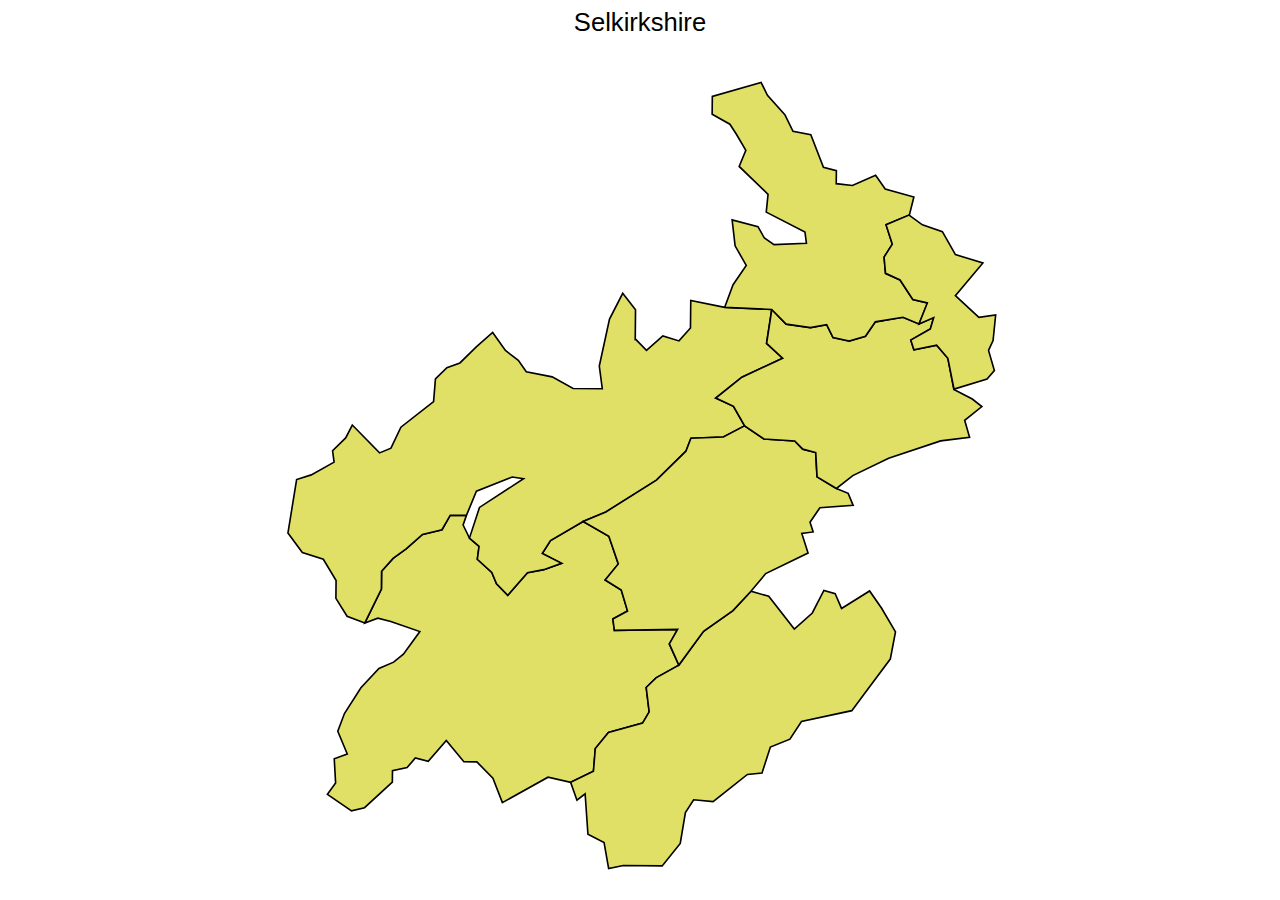
<file: selkirkshire.html>
<html>

<head>
  <title>Map | Selkirkshire</title>
  <link rel="stylesheet" href="css/style.css">
  <meta name="viewport" content="width=device-width, initial-scale=1.0" />
</head>

<body>
  <header>
    <h2>Selkirkshire</h2>
  </header>
  <div id="map-container">
    <svg xmlns="http://www.w3.org/2000/svg" viewBox="0 0 600 600">
      <g fill="#e0e066" fill-rule="evenodd" stroke="#000" stroke-width="1.22">
        <path @mouseenter="handleMouseOverParish" @mouseout="handleMouseOutParish" d="M169.84 330.28l-2.5 7.27 4.75 9.78 7.23 6.15-1.31 9.71 10.84 9.84 3.56 8.55 8.42 8.6 14.76-16.87 12.18-2.3 13.42-4.73-14.5-7.44 6.17-9.67 24.46-14.33 19.34 11.14 7.08 20.74-9.85 12.06 12.08 7.42 4.7 15.85-11 5.97 1.12 8.52 47.42-.73-6.2 10.88 7.14 15.88-17.12 9.55-7.37 7.22 2.24 18.26-4.95 8.45-25.6 7.03-9.85 12.06-1.4 17-17.1 8.33-16.98-3.82-34.24 19.1-7.1-18.31-12.04-12.29-9.72-.1-13.2-15.94-13.54 15.67-9.7-2.54-6.16 7.23-10.96 2.32-.1 8.51-20.86 19.24-9.75 2.33-18.1-12.35 6.16-8.45-1.03-18.24 9.77-3.55-7.12-17.1 5-13.31 12.36-19.33 13.52-14.44 11-4.75 7.35-6 12.33-16.9-21.8-7.52-9.7-2.53-9.76 3.55 12.42-25.4.14-13.38 8.6-9.63 9.8-7.2 12.28-10.81 14.62-3.5 6.2-10.87 12.15.12z" data-content="Ettrick is a rural Parish in the County of Selkirk being bounded on the north-west by the Parish of Yarrow, on the north-east by the Parish of Kirkhope on the south-east by the Parish of Roberton, on the south-west by the County of Dumfries. Ettrick is now part of the combined parish of Ettrick and Yarrow which also includes Kirkhope." data-region="Selkirkshire" data-title="Ettrick"/>
        <path @mouseenter="handleMouseOverParish" @mouseout="handleMouseOutParish" d="M296.44 197.87l8.42 8.6 12.27-10.82 12.11 3.78 8.61-9.64.22-20.66 25.48 5.12 35.24 1.58-3.92 25.5 12.05 11.06-30.55 14.27-19.61 15.6 13.3 6.22 8.37 14.68-15.9 8.34-24.32.96-3.75 9.69-22.1 21.65-37.94 23.92-17.1 7.12-24.46 14.33-6.18 9.67 14.51 7.44-13.42 4.72-12.18 2.31-14.76 16.87-8.42-8.6-3.56-8.55L178 363.2l1.31-9.7-7.23-6.16 7.54-23.02 33.05-21.54-8.5-1.3-26.86 10.66-7.48 18.15-12.16-.12-6.19 10.87-14.62 3.5-12.27 10.81-9.8 7.2-8.61 9.63-.14 13.37-12.42 25.4-13.32-5-8.37-13.46.13-13.37-9.56-15.9-15.75-5.03-10.79-14.7 6.5-40.05 10.98-3.53 17.12-9.55-1.13-8.52 9.82-9.63 4.97-9.67 20.45 20.88 8.54-3.56 7.46-15.73 24.52-19.2 1.39-17 8.6-8.42 9.76-3.55 12.28-12.02 12.27-10.82 9.59 13.47 9.65 7.4 5.99 8.57 19.4 3.85 15.72 8.67 21.88.23-2.25-17.04 7.66-35.18 9.92-19.35 9.6 12.26-.22 21.88z" data-content="Yarrow Parish is situated in east Selkirkshire being bounded on the north by the Parishes of Traquair in Peeblesshire and Caddonfoot, on the east by the Parishes of Selkirk and Kirkhope, on the south by the Parish of Ettrick and the County of Dumfries and on the west by the Parishes of Tweedsmuir, Drumelzier, Lyne and Meggat, Manor and Peebles all in Peeblesshire. Yarrow is now part of a combined parish that includes Ettrick Kirkhope" data-region="Selkirkshire" data-title="Yarrow"/>
        <path @mouseenter="handleMouseOverParish" @mouseout="handleMouseOutParish" d="M446.41 389.08l4.75 11 21.04-13.1 8.9 12.8 10.52 17.82-3.9 20.48-19 25.4-9.86 13.26-37.77 8.12-8.65 13.28-14.65 5.93-6.28 19.39-10.95 1.1-25.74 20.4-14.58-1.37-6.18 9.66-3.88 23.06-13.55 16.88-29.17-.3-10.97 2.32-3.44-19.5-12.1-6.2-2.11-30.41-6.13 4.8-4.72-13.42 17.1-8.34 1.4-17 9.85-12.06 25.6-7.03 4.95-8.45-2.24-18.26 7.37-7.22 17.12-9.55 18.5-25.34 22.04-15.57 13.52-14.45 13.34 3.79 19.2 24.51 13.5-12.02 8.68-16.93z" data-content="Roberton is a rural Parish partly in the County of Selkirk and partly in the County of Roxburgh. It is bounded on the north by the Parishes of Ashkirk and Wilton, on the east by the Parishes of Hawick and Teviothead all in Roxburghshire, on the south by the County of Dumfries and on the west by the Parishes of Ettrick and Kirkhope. It is now part of Hawick Teviot ecclesiastical parish." data-region="Selkirkshire" data-title="Roberton"/>
        <path @mouseenter="handleMouseOverParish" @mouseout="handleMouseOutParish" d="M447.23 310.07l8.9 3.68 3.73 9.03-24.94 1.75-7.4 10.86 2.35 7.32-8.52 1.13 4.7 14.64-31.76 15.47-11.08 13.26-13.53 14.45-22.04 15.57-18.5 25.34-7.13-15.88 6.2-10.87-47.43.72-1.13-8.52 11-5.97-4.7-15.85-12.07-7.42 9.85-12.06-7.08-20.74-19.33-11.14 17.09-7.12 37.94-23.92 22.1-21.65 3.75-9.69 24.33-.96 15.89-8.34 14.48 9.87 23.1 1.47 6.01 6.14 9.7 2.53 1.03 18.25z" data-content="Although an ancient Parish in its own right the Parish was reformed in 1852 when it was disjoined from the Parish of Yarrow. It is once more combined with Yarrow as part of a combined parish that also includes Ettrick. The present Parish in the County of Selkirk is bounded on the north-west by the Parish of Yarrow on the north east by the Parish of Selkirk, on the east by the Parish of Ashkirk in Roxburghshire, on the south-east by the Parish of Roberton and on the south-west by the Parish of Ettrick." data-region="Selkirkshire" data-title="Kirkhope"/>
        <path @mouseenter="handleMouseOverParish" @mouseout="handleMouseOutParish" d="M409.61 186.89l18.21 2.62 12.18-2.3 4.76 9.77 12.13 2.56 12.2-3.52 7.4-10.87 20.7-3.43 12.11 4.99 11-4.75-2.53 8.48-14.67 8.36 2.35 7.32 17.06-3.47 8.4 9.81 4.48 23.3 13.83 7.28 7.17 5.62-12.88 10.28 3.66 12.8-21.67 2.66-39.03 12.97-26.89 13.1-12.25 9.59-14.5-8.66-1.03-18.25-9.7-2.53-6.01-6.14-23.08-1.46-14.5-9.87-8.35-14.68-13.3-6.21 19.6-15.6 30.55-14.28-12.04-11.06 3.9-25.5z" data-content="Selkirk Parish is situated in the County of the same name being bounded on the north by the Parishes of Caddonfoot and Galashiels, on the east by the Parishes of Bowden and Lilliesleaf and on the south-east by the Parish of Ashkirk all in Roxburghshire, on the south-west by the parish of Kirkhope and on the west by the Parish of Yarrow. Ashkirk is now linked with the ecclesiastical parish of Selkirk." data-region="Selkirkshire" data-title="Selkirk"/>
        <path @mouseenter="handleMouseOverParish" @mouseout="handleMouseOutParish" d="M408.81 30.05l5.95 12.22 13.35 2.57 9.47 24.41 9.7 2.54-.1 9.72 12.14 1.34 17.4-7.7 7.19 10.37 21.49 5.99-3.35 13.44-17.5 7.33 4.71 14.64-6.18 9.66 1.09 12.17 10.89 4.97 9.57 14.69 10.92 2.54-6.24 15.74-12.11-4.98-20.7 3.43-7.41 10.86-12.2 3.52-12.12-2.55-4.77-9.78-12.18 2.3-18.2-2.62-10.83-11.05-35.24-1.58 6.25-16.96 9.88-14.48-8.36-14.68-2.23-19.47 19.4 5.06 4.78 8.56 7.24 4.94 24.32-.96-1.12-8.53-29.03-14.89 1.36-13.35-21.67-20.9 5-12.1-7.18-12.23-4.78-7.35-13.3-7.43.14-13.37 36.58-10.56 4.76 9.77z" data-content="The quoad sacra Parish of Caddonfoot which comprises part of the former Parishes of Galashiels, Innerleithen, Selkirk, Stow and Yarrow is bounded on the north by the County of Midlothian, on the east by the Parish of Galashiels, on the south by the Parishes of Selkirk and Yarrow and on the west by the Parishes of Innerleithen and Traquair." data-region="Selkirkshire" data-title="Caddonfoot"/>
        <path @mouseenter="handleMouseOverParish" @mouseout="handleMouseOutParish" d="M566.75 180l-1.95 19.22-3.4 7.36 4.38 15.08-5.49 6.44-24.77 7.51-4.63-23.15-8.4-9.82-17.06 3.47-2.35-7.32 14.67-8.35 2.52-8.49-11 4.75 6.25-15.74-10.91-2.54-9.58-14.7-10.89-4.97-1.09-12.17 6.18-9.66-4.7-14.64 17.28-7.23 10 7.3 14.97 5.12 9.79 17.24 20.6 6.3-20.62 24.51 17.62 16.24z" data-content="Galshiels is the second largest town in the Scottish Borders and was once home to a thriving textile industry. The ancient Parish of Galashiels is bounded on the north and east by the Parish of Melrose, on the south by the Parish of Bowden and on the west by the Parishes of Selkirk and Caddonfoot. The history of the church in Galashiels in the 19th and 20th centurues is complex but there are now three ecclesiatical parishes in the town - Galashiels Old St Pauls, Galashiels St John and Galashiels Trinity which is linked with Caddonfoot." data-region="Selkirkshire" data-title="Galashiels"/>
      </g>
    </svg>
  </div>
  <script src="js/script.js"></script>
</body>


</html>
</file>
<file: css/style.css>
/* http://meyerweb.com/eric/tools/css/reset/
   v2.0 | 20110126
   License: none (public domain)
*/

html, body, div, span, applet, object, iframe,
h1, h2, h3, h4, h5, h6, p, blockquote, pre,
a, abbr, acronym, address, big, cite, code,
del, dfn, em, img, ins, kbd, q, s, samp,
small, strike, strong, sub, sup, tt, var,
b, u, i, center,
dl, dt, dd, ol, ul, li,
fieldset, form, label, legend,
table, caption, tbody, tfoot, thead, tr, th, td,
article, aside, canvas, details, embed,
figure, figcaption, footer, header, hgroup,
menu, nav, output, ruby, section, summary,
time, mark, audio, video {
	margin: 0;
	padding: 0;
	border: 0;
	font-size: 100%;
	font: inherit;
	vertical-align: baseline;
}
* {
	box-sizing: border-box;
}
/* HTML5 display-role reset for older browsers */
article, aside, details, figcaption, figure,
footer, header, hgroup, menu, nav, section {
	display: block;
}
body {
	line-height: 1;
}
ol, ul {
	list-style: none;
}
blockquote, q {
	quotes: none;
}
blockquote:before, blockquote:after,
q:before, q:after {
	content: '';
	content: none;
}
table {
	border-collapse: collapse;
	border-spacing: 0;
}

body {
  font-family: sans-serif;
  font-size: 12px;
	height: 100%;
}
h1 {
  font-size: 1.8em;
}
h2 {
  font-size: 1.6em;
}
h3 {
  font-size: 1.4em;
}
h4 {
  font-size: 1.3em;
}

header {
	height: 50px;
	padding: 10px;
	text-align: center;
}

.loading {

}
.loading svg {
	width: 200px;
}

#map-container, .loading {
	display: flex;
	justify-content: center;
	align-items: center;
	height: 100%;
	max-height: calc(100vh - 50px);
  max-width: 100vh;
  margin: auto;
}
#map-container svg {
	/*margin: 100px;*/
  height: 100%;
	width: 800px;
	max-width: 100%;
	margin:auto;
}
#map-container svg path {
  fill-opacity: 1;
  transition: all 0.5s;
}
#map-container svg path.hover {
  fill-opacity: 0.5;
}
#map-container svg g a path {
  cursor: pointer;
  transition: all 0.2s;
}
#map-container svg g a:hover path {
  fill-opacity: 0.5;
}
#map-container .info-box {
  position: fixed;
	width: calc(50vw - 40px);
	max-width: 400px;
  background-color: #fefefe;
  border: 1px solid #444;
  border-radius: 5px;
  color: #444;
  padding: 0 10px;
  animation: fadeIn .5s;
}
#map-container .info-box h2 {
  background-color: #444;
  color: #fff;
  margin: 0 -10px;
  padding: 10px;
}
#map-container .info-box p {
  margin: 0 -10px;
  padding: 10px;
}

@media (max-width: 460px) {
	#map-container, .loading {
		flex-direction: column;
		justify-content: flex-start;
		height: auto;
	}
	#map-container svg {
	  height: auto;
	}
	#map-container .info-box {
	  position: static;
		width: 100%;
		max-width: 100%;
		flex: 1 1 100%;
	  background-color: #fefefe;
	  border: 1px solid #444;
	  border-radius: 0;
	  color: #444;
	  padding: 0 10px;
	  animation: fadeIn .5s;
	}
	.slideUp-enter-active, .slideUp-leave-active {
		transition: opacity .5s, transform .5s;
	}
	.slideUp-enter, .slideUp-leave-to /* .fade-leave-active below version 2.1.8 */ {
		opacity: 0;
		transform: translateY(200px);
	}
}

#close-icon {
	position: absolute;
	top: 20px;
	right: 20px;
	cursor: pointer;
	font-size: 2em;
}
.tooltip {
  position: absolute;
  background-color: #444;
  border-radius: 5px;
  color: #fff;
  padding: 10px 20px;
  font-size: 1.2em;
}

/* County Map Styles */
#map-container svg g {
	stroke: #000;
}
#map-container svg g.roxburghshire {
	fill: #2b9e73;
}
#map-container svg g.berwickshire {
	fill: #5a7cd2;
}
#map-container svg g.selkirkshire {
	fill: #e0e066;
}
#map-container svg g.peebleshire {
	fill: #e06678;
}


@media (min-width: 650px) {
	body {
	  font-size: 16px;
	}
}

@keyframes fadeIn {
  from {
    opacity: 0;
  }
  to {
    opacity: 1;
  }
}

.fade-enter-active, .fade-leave-active {
  transition: opacity .5s, transform .5s;
}
.fade-enter, .fade-leave-to /* .fade-leave-active below version 2.1.8 */ {
  opacity: 0;
	transform: scale(0.2);
}
.child-map.popIn-enter-active, .child-map.popIn-leave-active {
  transition: opacity .5s, transform .5s;
}
.child-map.popIn-enter, .child-map.popIn-leave-to /* .fade-leave-active below version 2.1.8 */ {
  opacity: 0;
	transform: scale(0.2);
}

.slideUp-enter-active, .slideUp-leave-active {
	transition: opacity .5s, transform .5s;
}
.slideUp-enter, .slideUp-leave-to /* .fade-leave-active below version 2.1.8 */ {
	opacity: 0;
	transform: translateY(100px);
}
</file>
